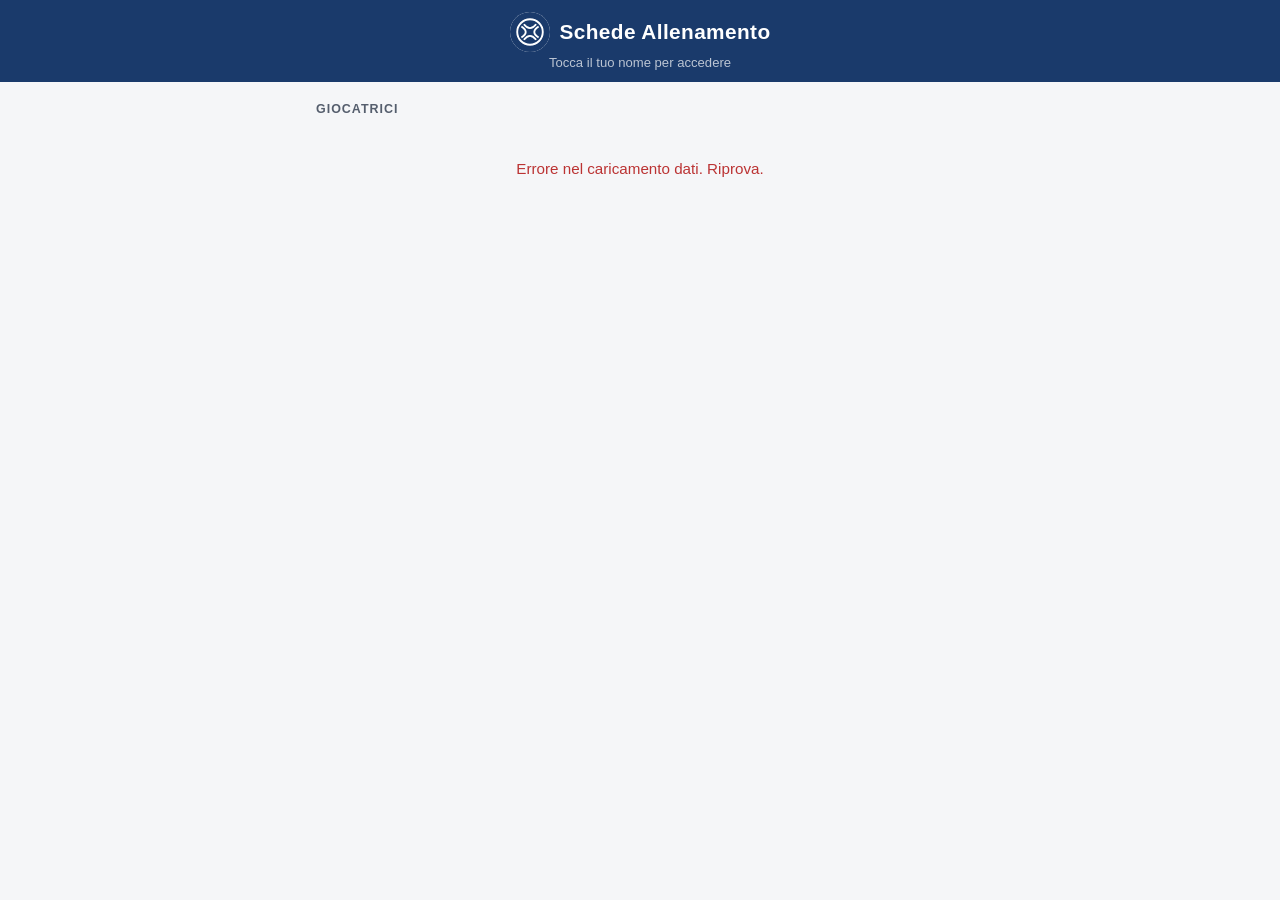
<file: index.html>
<!DOCTYPE html>
<html lang="it">
<head>
  <meta charset="UTF-8">
  <meta name="viewport" content="width=device-width, initial-scale=1.0">
  <title>Squadra — Schede Allenamento</title>
  <link rel="stylesheet" href="style.css">
  <link rel="manifest" href="manifest.json">
  <meta name="theme-color" content="#1a3a6b">
  <link rel="apple-touch-icon" href="icon.svg">
</head>
<body>

<header>
  <div class="header-brand">
    <img src="icon.svg" class="site-logo" alt="Logo squadra">
    <h1>Schede Allenamento</h1>
  </div>
  <p>Tocca il tuo nome per accedere</p>
  <div id="dev-banner" style="display:none;background:#e8a000;color:#fff;font-size:0.75rem;font-weight:700;letter-spacing:1px;padding:3px 0;margin-top:6px;">⚠ AMBIENTE DI TEST — NON UFFICIALE</div>
</header>

<div id="offline-banner" class="offline-banner" style="display:none"></div>

<div class="container">
  <p class="squadra-titolo">Giocatrici</p>
  <div id="lista-giocatrici">
    <p class="loading-msg">Caricamento…</p>
  </div>
  <div id="install-banner" class="install-banner" style="display:none">
    <hr class="install-divider">
    <div class="install-card">
      <div class="install-icon">📲</div>
      <p class="install-title">Installa l'app</p>
      <p class="install-sub">Accesso rapido dalla schermata Home del tuo telefono</p>
      <button id="install-btn">Aggiungi alla schermata Home</button>
    </div>
  </div>
</div>

<script src="dati.js"></script>
<script>
/* ---------- configurazione (in dati.js: API, TOKEN, IS_DEV) ---------- */

if (IS_DEV) {
  document.title = '[DEV] Squadra — Schede Allenamento';
  document.getElementById('dev-banner').style.display = '';
}

/* ---------- caricamento atlete ---------- */
async function caricaGiocatrici() {
  const lista = document.getElementById('lista-giocatrici');
  try {
    const { dati } = await getDati('Giocatrici');
    const reali  = dati.filter(g => !isNaN(parseInt(g.ID)) && String(g.ID) !== '99' && g.Attiva !== 'NO')
                        .sort((a, b) => String(a.Nome).localeCompare(String(b.Nome), 'it', { sensitivity: 'base' }));
    const demo   = dati.find(g => String(g.ID) === '99');

    lista.innerHTML = '';
    reali.forEach(g => lista.appendChild(cardGiocatrice(g, false)));
    if (demo) lista.appendChild(cardGiocatrice(demo, true));
  } catch (err) {
    lista.innerHTML = `<p class="errore-msg">Errore nel caricamento dati. Riprova.</p>`;
  }
}

function cardGiocatrice(g, isDemo) {
  const div = document.createElement('div');
  div.className = 'giocatrice-card' + (isDemo ? ' giocatrice-demo' : '');
  const nome = isDemo ? 'Demo App' : g.Nome;
  const sub  = isDemo ? 'Accesso demo — solo coach' : (g.Ruolo || '');
  div.innerHTML = `
    <div class="giocatrice-info">
      <strong>${nome}</strong>
      ${sub ? `<span>${sub}</span>` : ''}
    </div>
    <span class="arrow">›</span>
  `;
  div.onclick = () => { window.location.href = `scheda.html?id=${g.ID}`; };
  return div;
}

caricaGiocatrici();
initOfflineBanner();

/* ---------- PWA ---------- */
if ('serviceWorker' in navigator) {
  navigator.serviceWorker.register('./sw.js');
}

let deferredPrompt;
window.addEventListener('beforeinstallprompt', e => {
  e.preventDefault();
  deferredPrompt = e;
  document.getElementById('install-banner').style.display = 'flex';
});

document.getElementById('install-btn').addEventListener('click', async () => {
  if (!deferredPrompt) return;
  deferredPrompt.prompt();
  await deferredPrompt.userChoice;
  deferredPrompt = null;
  document.getElementById('install-banner').style.display = 'none';
});

window.addEventListener('appinstalled', () => {
  deferredPrompt = null;
  document.getElementById('install-banner').style.display = 'none';
});
</script>

</body>
</html>
</file>
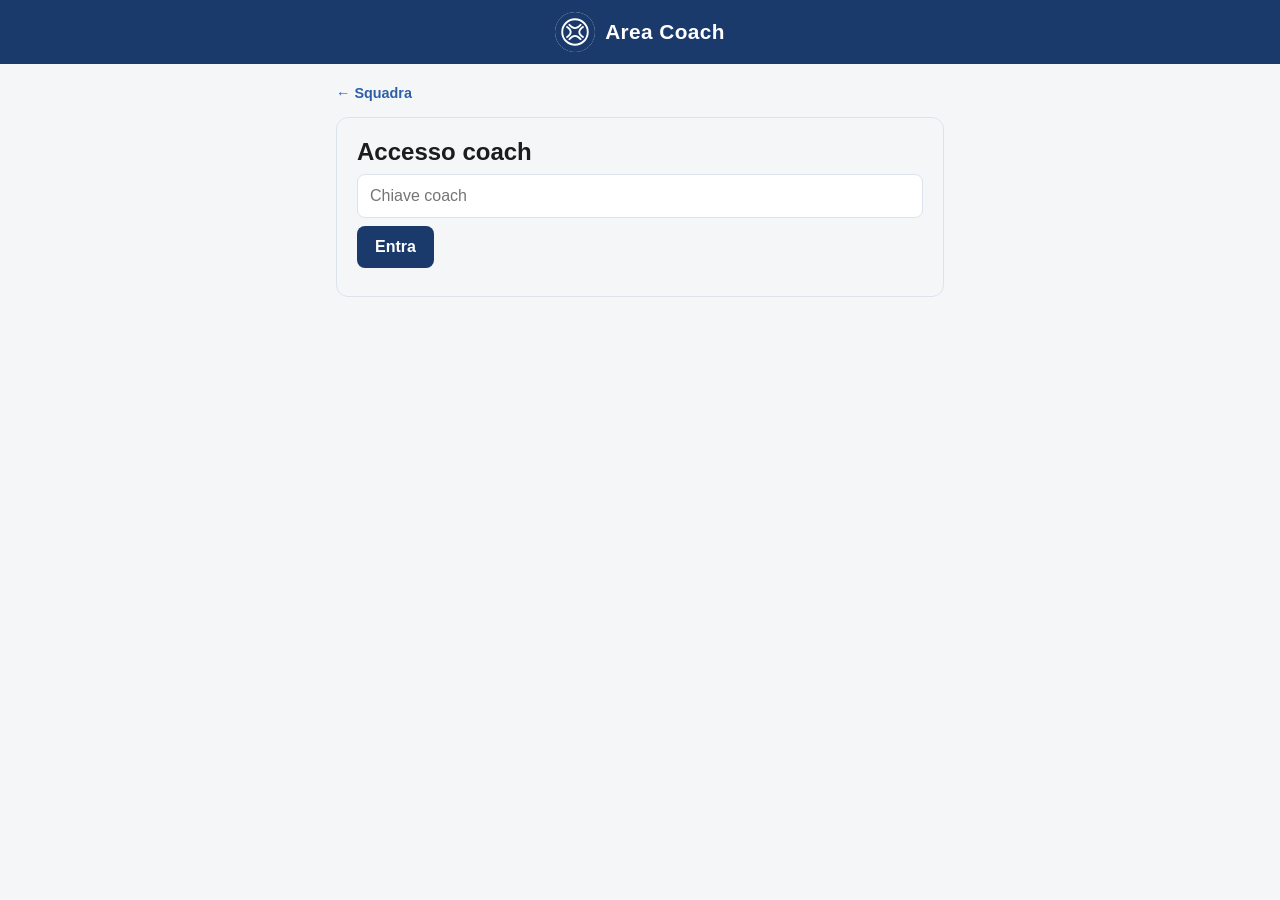
<file: coach.html>
<!DOCTYPE html>
<html lang="it">
<head>
  <meta charset="UTF-8">
  <meta name="viewport" content="width=device-width, initial-scale=1.0">
  <title>Coach — Schede Allenamento</title>
  <link rel="stylesheet" href="style.css">
  <style>
    .coach-wrap { max-width: 640px; margin: 0 auto; }
    .coach-login { background: var(--grigio); border: 1px solid var(--bordo); border-radius: 12px; padding: 20px; }
    .coach-login input { width: 100%; padding: 12px; font-size: 1rem; border: 1px solid var(--bordo); border-radius: 8px; margin: 8px 0; }
    .coach-btn { background: var(--blu); color: #fff; border: none; padding: 12px 18px; border-radius: 8px; font-size: 1rem; font-weight: 700; cursor: pointer; }
    .coach-btn.ghost { background: transparent; color: var(--blu); border: 1px solid var(--blu); }
    .coach-btn:disabled { opacity: .5; }
    .coach-sez { background: #fff; border: 1px solid var(--bordo); border-radius: 12px; padding: 16px; margin: 12px 0; }
    .coach-sez h2 { font-size: 1rem; margin: 0 0 10px; }
    .coach-table { width: 100%; border-collapse: collapse; font-size: .85rem; }
    .coach-table th, .coach-table td { border: 1px solid var(--bordo); padding: 6px 8px; text-align: left; }
    .coach-table th { background: #eaf0fb; }
    .coach-toolbar { display: flex; gap: 8px; flex-wrap: wrap; margin-bottom: 10px; }
    .coach-toolbar select, .coach-toolbar button { padding: 8px 12px; border-radius: 8px; border: 1px solid var(--bordo); font-size: .9rem; }
    .coach-textarea { width: 100%; min-height: 240px; font-family: Consolas, monospace; font-size: .8rem; padding: 10px; border: 1px solid var(--bordo); border-radius: 8px; }
    .coach-msg { margin-top: 8px; font-size: .85rem; }
    .coach-msg.ok { color: var(--verde); }
    .coach-msg.err { color: #c33; }
  </style>
</head>
<body>
<header>
  <div class="header-brand">
    <img src="icon.svg" class="site-logo" alt="Logo squadra">
    <h1>Area Coach</h1>
  </div>
</header>

<div class="container coach-wrap">
  <a class="back-link" href="index.html">← Squadra</a>

  <div id="login-view" class="coach-login">
    <h2>Accesso coach</h2>
    <input type="password" id="chiave-input" placeholder="Chiave coach" autocomplete="off">
    <button class="coach-btn" id="login-btn" onclick="login()">Entra</button>
    <div class="coach-msg" id="login-msg"></div>
  </div>

  <div id="main-view" style="display:none">

    <div class="coach-toolbar" style="margin-bottom:12px">
      <a class="coach-btn ghost" href="dashboard.html" style="text-decoration:none">📊 Dashboard</a>
      <a class="coach-btn ghost" href="seduta-coach.html" style="text-decoration:none">▶ Seduta live</a>
    </div>

    <div class="coach-sez">
      <h2>Atlete</h2>
      <div id="atlete-view"><p class="loading-msg">Caricamento…</p></div>
    </div>

    <div class="coach-sez">
      <h2>Progressi (log atlete)</h2>
      <div class="coach-toolbar">
        <select id="atleta-select" onchange="caricaProgressi()"></select>
        <button class="coach-btn ghost" onclick="caricaProgressi()">Aggiorna</button>
      </div>
      <div id="progressi-view"><p class="loading-msg">Seleziona un'atleta</p></div>
    </div>

    <div class="coach-sez">
      <h2>Dati (JSON su Drive)</h2>
      <div class="coach-toolbar">
        <select id="collezione-select">
          <option value="Giocatrici">giocatrici.json</option>
          <option value="Sedute">sedute.json</option>
          <option value="Esercizi">esercizi.json</option>
          <option value="LibreriaIndividuale">libreria_individuale.json</option>
          <option value="Info">info.json</option>
        </select>
        <button class="coach-btn ghost" onclick="caricaCollezione()">Carica</button>
        <button class="coach-btn" onclick="salvaCollezione()">Salva</button>
        <button class="coach-btn ghost" onclick="inizializzaDati()">Crea dati di esempio</button>
      </div>
      <textarea class="coach-textarea" id="json-editor" spellcheck="false" placeholder='Carica una collezione per modificarla…'></textarea>
      <div class="coach-msg" id="json-msg"></div>
    </div>

    <button class="coach-btn ghost" onclick="logout()">Esci</button>
  </div>
</div>

<script>
/* ---------- configurazione ---------- */
const IS_DEV = window.location.pathname.includes('/dev/');
const API   = IS_DEV
  ? 'https://script.google.com/macros/s/AKfycbxvILKHvT01CCNRqaLzea-V2pm5lC3yNKJxUjFG9I28PYB52mAejeWgZZufXJYBi5OflA/exec'
  : 'https://script.google.com/macros/s/AKfycbxvILKHvT01CCNRqaLzea-V2pm5lC3yNKJxUjFG9I28PYB52mAejeWgZZufXJYBi5OflA/exec';
const TOKEN = 'tk-e9fe32f6fc35456a';

let COACH_KEY = null;

function msg(el, testo, ok) {
  el.textContent = testo;
  el.className = 'coach-msg ' + (ok ? 'ok' : 'err');
}

async function login() {
  const chiave = document.getElementById('chiave-input').value.trim();
  const el = document.getElementById('login-msg');
  if (!chiave) { msg(el, 'Inserisci la chiave.', false); return; }
  try {
    const r = await fetch(API, {
      method: 'POST',
      headers: { 'Content-Type': 'text/plain;charset=utf-8' },
      body: JSON.stringify({ token: TOKEN, azione: 'verifica_coach', chiave })
    });
    const json = await r.json();
    if (!json.ok) { msg(el, json.errore || 'Chiave non valida', false); return; }
    COACH_KEY = chiave;
    sessionStorage.setItem('coachKey', chiave);
    document.getElementById('login-view').style.display = 'none';
    document.getElementById('main-view').style.display = '';
    caricaAtlete();
    caricaCollezione();
  } catch (e) {
    msg(el, 'Errore di rete. Riprova.', false);
  }
}

function logout() {
  COACH_KEY = null;
  sessionStorage.removeItem('coachKey');
  location.reload();
}

async function get(foglio) {
  const r = await fetch(`${API}?token=${TOKEN}&azione=leggi&foglio=${foglio}`);
  return r.json();
}

async function caricaAtlete() {
  const v = document.getElementById('atlete-view');
  try {
    const json = await get('Giocatrici');
    if (!json.ok) throw new Error(json.errore);
    const atlete = (json.dati || []).filter(g => String(g.ID) !== '99');
    const sel = document.getElementById('atleta-select');
    sel.innerHTML = atlete.map(a => `<option value="${a.ID}">${a.Nome} (ID ${a.ID})</option>`).join('');
    v.innerHTML = `<table class="coach-table">
      <tr><th>ID</th><th>Nome</th><th>Ruolo</th><th>Attiva</th><th>Lingua</th></tr>
      ${atlete.map(a => `<tr><td>${a.ID}</td><td>${a.Nome}</td><td>${a.Ruolo || ''}</td><td>${a.Attiva || 'SI'}</td><td>${a.Lingua || 'IT'}</td></tr>`).join('')}
    </table>`;
    caricaProgressi();
  } catch (e) {
    v.innerHTML = `<p class="errore-msg">Errore nel caricamento.</p>`;
  }
}

async function caricaProgressi() {
  const v = document.getElementById('progressi-view');
  const idAtleta = document.getElementById('atleta-select').value;
  if (!idAtleta) { v.innerHTML = '<p class="loading-msg">Seleziona un\'atleta</p>'; return; }
  try {
    const json = await get('Progressi');
    if (!json.ok) throw new Error(json.errore);
    const log = (json.dati || [])
      .filter(p => String(p.ID_Giocatrice) === String(idAtleta))
      .sort((a, b) => new Date(a.Timestamp) - new Date(b.Timestamp));
    if (!log.length) { v.innerHTML = '<p class="loading-msg">Nessun log registrato.</p>'; return; }
    v.innerHTML = `<table class="coach-table">
      <tr><th>Data</th><th>Seduta</th><th>Esercizio</th><th>Valore</th><th>RM</th></tr>
      ${log.map(p => `<tr><td>${p.Data || ''}</td><td>${p.N_Seduta || ''}</td><td>${p.Esercizio}</td><td>${p.Valore || ''}</td><td>${p.RM_Stimato ? '~' + p.RM_Stimato + ' kg' : ''}</td></tr>`).join('')}
    </table>`;
  } catch (e) {
    v.innerHTML = `<p class="errore-msg">Errore nel caricamento.</p>`;
  }
}

async function caricaCollezione() {
  const foglio = document.getElementById('collezione-select').value;
  const el = document.getElementById('json-msg');
  try {
    const json = await get(foglio);
    if (!json.ok) throw new Error(json.errore);
    document.getElementById('json-editor').value = JSON.stringify(json.dati || [], null, 2);
    msg(el, `Caricato: ${(json.dati || []).length} righe.`, true);
  } catch (e) {
    msg(el, 'Errore nel caricamento: ' + e.message, false);
  }
}

async function salvaCollezione() {
  const foglio = document.getElementById('collezione-select').value;
  const el = document.getElementById('json-msg');
  let dati;
  try {
    dati = JSON.parse(document.getElementById('json-editor').value);
  } catch (e) {
    msg(el, 'JSON non valido: ' + e.message, false);
    return;
  }
  if (!Array.isArray(dati)) { msg(el, 'Il contenuto deve essere un array [ … ]', false); return; }
  try {
    const r = await fetch(API, {
      method: 'POST',
      headers: { 'Content-Type': 'text/plain;charset=utf-8' },
      body: JSON.stringify({ token: TOKEN, chiave: COACH_KEY, azione: 'scrivi_foglio', foglio, dati })
    });
    const json = await r.json();
    if (!json.ok) { msg(el, json.errore || 'Errore', false); return; }
    msg(el, `Salvato: ${json.scritte} righe.`, true);
    caricaAtlete();
  } catch (e) {
    msg(el, 'Errore di rete: ' + e.message, false);
  }
}

async function inizializzaDati() {
  const el = document.getElementById('json-msg');
  if (!confirm('Creare i file di esempio su Drive? I file ESISTENTI non verranno toccati.')) return;
  try {
    const r = await fetch(API, {
      method: 'POST',
      headers: { 'Content-Type': 'text/plain;charset=utf-8' },
      body: JSON.stringify({ token: TOKEN, chiave: COACH_KEY, azione: 'inizializza_dati' })
    });
    const json = await r.json();
    if (!json.ok) { msg(el, json.errore || 'Errore', false); return; }
    const creati    = (json.creati || []).join(', ') || 'nessuno';
    const esistenti = (json.esistenti || []).join(', ') || 'nessuno';
    msg(el, 'Creati: ' + creati + ' · Già esistenti (non toccati): ' + esistenti, true);
    caricaAtlete();
    caricaCollezione();
  } catch (e) {
    msg(el, 'Errore di rete: ' + e.message, false);
  }
}

/* ripristino sessione */
(function () {
  const k = sessionStorage.getItem('coachKey');
  if (k) {
    COACH_KEY = k;
    document.getElementById('login-view').style.display = 'none';
    document.getElementById('main-view').style.display = '';
    caricaAtlete();
    caricaCollezione();
  }
})();
</script>
</body>
</html>
</file>
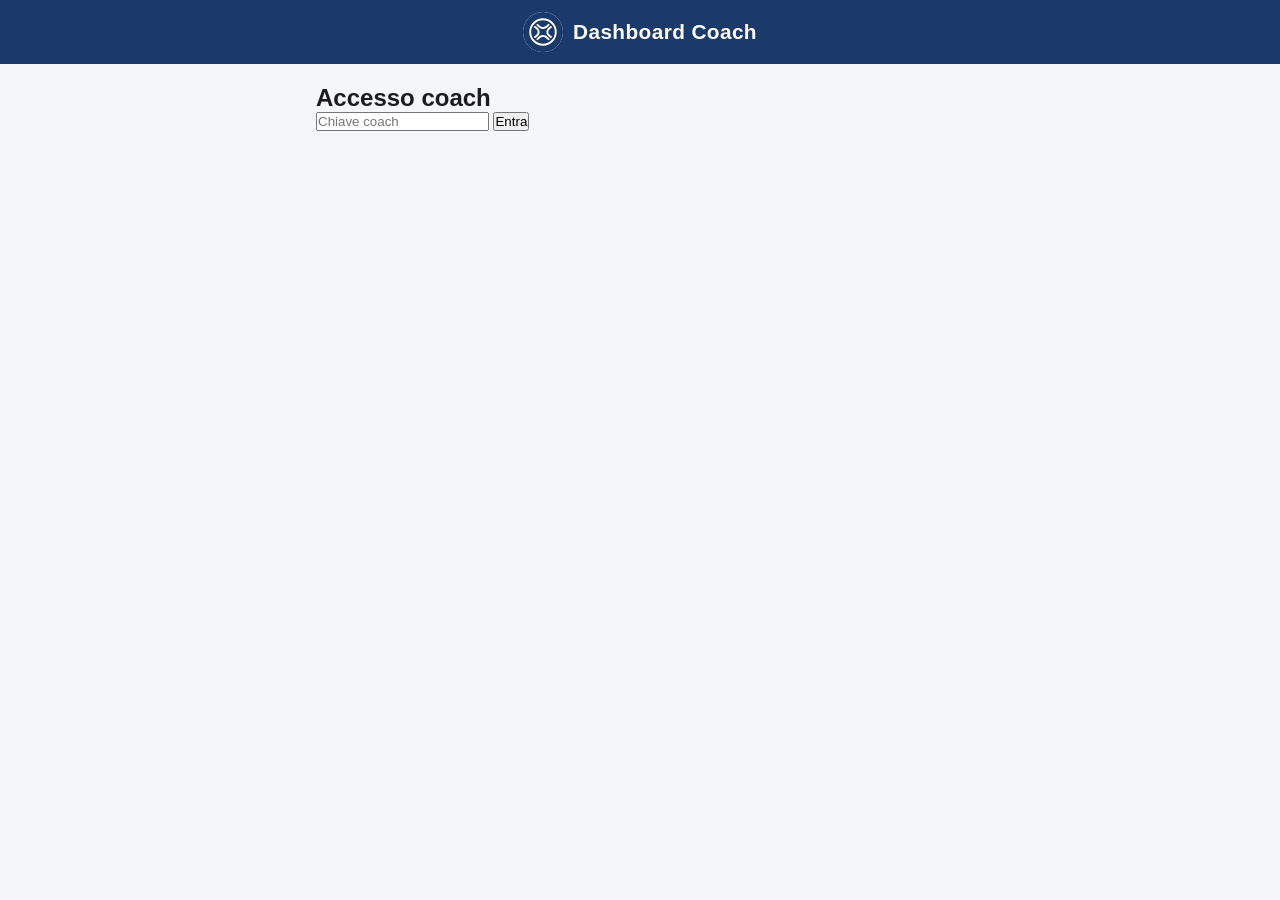
<file: dashboard.html>
<!DOCTYPE html>
<html lang="it">
<head>
  <meta charset="UTF-8">
  <meta name="viewport" content="width=device-width, initial-scale=1.0">
  <title>Dashboard Coach — Schede Allenamento</title>
  <link rel="stylesheet" href="style.css">
  <link rel="manifest" href="manifest.json">
  <meta name="theme-color" content="#1a3a6b">
  <link rel="apple-touch-icon" href="icon.svg">
</head>
<body>

<header>
  <div class="header-brand">
    <img src="icon.svg" class="site-logo" alt="Logo squadra">
    <h1>Dashboard Coach</h1>
  </div>
</header>

<div id="offline-banner" class="offline-banner" style="display:none"></div>

<div class="container coach-wrap">

  <div id="login-view" class="coach-login">
    <h2>Accesso coach</h2>
    <input type="password" id="chiave-input" placeholder="Chiave coach" autocomplete="off">
    <button class="coach-btn" id="login-btn" onclick="login()">Entra</button>
    <div class="coach-msg" id="login-msg"></div>
  </div>

  <div id="main-view" style="display:none">

    <div class="coach-toolbar" style="margin-bottom:12px">
      <button class="coach-btn" onclick="caricaTutto()">↻ Aggiorna</button>
      <a class="coach-btn ghost" href="seduta-coach.html" style="text-decoration:none">▶ Seduta live</a>
      <a class="coach-btn ghost" href="coach.html" style="text-decoration:none">⚙ Gestione dati</a>
      <a class="coach-btn ghost" href="index.html" style="text-decoration:none">Squadra</a>
    </div>

    <div class="dash-cards" id="dash-cards"></div>

    <div class="coach-sez">
      <h2>Stato atlete <span class="dash-sub" id="stato-sub"></span></h2>
      <div id="stato-view"><p class="loading-msg">Caricamento…</p></div>
    </div>

    <div class="coach-sez">
      <h2>Ultimi 20 log</h2>
      <div id="ultimi-view"><p class="loading-msg">Caricamento…</p></div>
    </div>

    <button class="coach-btn ghost" onclick="logout()">Esci</button>
  </div>
</div>

<script src="dati.js"></script>
<script>
let COACH_KEY = null;

function msg(el, testo, ok) {
  el.textContent = testo;
  el.className = 'coach-msg ' + (ok ? 'ok' : 'err');
}

async function login() {
  const chiave = document.getElementById('chiave-input').value.trim();
  const el = document.getElementById('login-msg');
  if (!chiave) { msg(el, 'Inserisci la chiave.', false); return; }
  try {
    const r = await fetch(API, {
      method: 'POST',
      headers: { 'Content-Type': 'text/plain;charset=utf-8' },
      body: JSON.stringify({ token: TOKEN, azione: 'verifica_coach', chiave })
    });
    const json = await r.json();
    if (!json.ok) { msg(el, json.errore || 'Chiave non valida', false); return; }
    COACH_KEY = chiave;
    sessionStorage.setItem('coachKey', chiave);
    document.getElementById('login-view').style.display = 'none';
    document.getElementById('main-view').style.display = '';
    caricaTutto();
  } catch (e) {
    msg(el, 'Errore di rete. Riprova.', false);
  }
}

function logout() {
  COACH_KEY = null;
  sessionStorage.removeItem('coachKey');
  location.reload();
}

/* ---------- dati ---------- */
let DATI = null;

async function caricaTutto() {
  try {
    const [g, p, s] = await Promise.all([getDati('Giocatrici'), getDati('Progressi'), getDati('Sedute')]);
    DATI = { giocatrici: g.dati, progressi: p.dati, sedute: s.dati };
    renderCards();
    renderStato();
    renderUltimi();
    aggiornaBannerOffline();
  } catch (e) {
    document.getElementById('stato-view').innerHTML = '<p class="errore-msg">Errore nel caricamento. Riprova.</p>';
  }
}

const atlete = () => (DATI.giocatrici || []).filter(g => !isNaN(parseInt(g.ID)) && String(g.ID) !== '99');
const progressiReali = () => (DATI.progressi || []).filter(p => String(p.ID_Giocatrice) !== '99');

function media(arr) {
  if (!arr.length) return null;
  return arr.reduce((a, b) => a + b, 0) / arr.length;
}

function renderCards() {
  const pro = progressiReali();
  const oggi = new Date();
  const in7 = pro.filter(p => { const d = parseData(p.Data); return d && giorniFa(d) <= 7 && giorniFa(d) >= 0; });
  const rpe7 = in7.filter(p => p.Esercizio === 'RPE-seduta').map(p => Number(p.Valore)).filter(v => !isNaN(v));
  const rpeMedia = media(rpe7);
  const coda = codaCount();

  const cards = [
    { n: atlete().length, l: 'Atlete attive' },
    { n: pro.length, l: 'Log totali' },
    { n: in7.length, l: 'Log ultimi 7 giorni' },
    { n: rpeMedia != null ? rpeMedia.toFixed(1) : '—', l: 'RPE medio 7gg' },
  ];
  if (coda > 0) cards.push({ n: coda, l: 'Log in coda (offline)' });

  document.getElementById('dash-cards').innerHTML = cards.map(c =>
    `<div class="dash-card"><div class="dash-num">${c.n}</div><div class="dash-label">${c.l}</div></div>`
  ).join('');
}

function renderStato() {
  const el = document.getElementById('stato-view');
  const pro = progressiReali().sort((a, b) => String(a.Timestamp).localeCompare(String(b.Timestamp)));
  const oggi = new Date();
  const byAtleta = {};
  pro.forEach(p => {
    const k = String(p.ID_Giocatrice);
    if (!byAtleta[k]) byAtleta[k] = [];
    byAtleta[k].push(p);
  });

  const righe = atlete().map(a => {
    const rows = byAtleta[String(a.ID)] || [];
    const ultimo = rows.length ? rows[rows.length - 1] : null;
    const in7 = rows.filter(p => { const d = parseData(p.Data); return d && giorniFa(d) <= 7 && giorniFa(d) >= 0; });
    const rpeVals = in7.filter(p => p.Esercizio === 'RPE-seduta').map(p => Number(p.Valore)).filter(v => !isNaN(v));
    const rpe7 = media(rpeVals);
    const ultimaRPE = [...rows].reverse().find(p => p.Esercizio === 'RPE-seduta');
    const dUlt = ultimo ? parseData(ultimo.Data) : null;
    const gg = dUlt ? giorniFa(dUlt) : null;
    return `<tr>
      <td><a class="dash-link" href="scheda.html?id=${a.ID}">${a.Nome}</a></td>
      <td>${ultimo ? `${ultimo.Esercizio} <em>(${gg === 0 ? 'oggi' : gg + 'g fa'})</em>` : '—'}</td>
      <td>${in7.length}</td>
      <td>${rpe7 != null ? rpe7.toFixed(1) : '—'}</td>
      <td>${ultimaRPE ? ultimaRPE.Valore + '/10' : '—'}</td>
    </tr>`;
  }).join('');

  document.getElementById('stato-sub').textContent = `— ${atlete().length} atlete`;
  el.innerHTML = `<table class="coach-table">
    <tr><th>Atleta</th><th>Ultimo log</th><th>Log 7gg</th><th>RPE medio 7gg</th><th>Ultima RPE</th></tr>
    ${righe || '<tr><td colspan="5">Nessun dato.</td></tr>'}
  </table>`;
}

function renderUltimi() {
  const el = document.getElementById('ultimi-view');
  const nomi = {};
  atlete().forEach(a => nomi[String(a.ID)] = a.Nome);

  const ultimi = progressiReali()
    .sort((a, b) => String(b.Timestamp).localeCompare(String(a.Timestamp)))
    .slice(0, 20);

  if (!ultimi.length) { el.innerHTML = '<p class="loading-msg">Nessun log registrato.</p>'; return; }

  el.innerHTML = `<table class="coach-table">
    <tr><th>Data</th><th>Atleta</th><th>Seduta</th><th>Esercizio</th><th>Valore</th><th>RM</th></tr>
    ${ultimi.map(p => `<tr>
      <td>${typeof p.Data === 'string' && p.Data.includes('T') ? p.Data.slice(0, 10) : (p.Data || '')}</td>
      <td>${nomi[String(p.ID_Giocatrice)] || p.ID_Giocatrice}</td>
      <td>${p.N_Seduta || ''}</td>
      <td>${p.Esercizio}</td>
      <td>${p.Valore ?? ''}</td>
      <td>${p.RM_Stimato ? '~' + p.RM_Stimato + ' kg' : ''}</td>
    </tr>`).join('')}
  </table>`;
}

/* ripristino sessione */
(function () {
  const k = sessionStorage.getItem('coachKey');
  if (k) {
    COACH_KEY = k;
    document.getElementById('login-view').style.display = 'none';
    document.getElementById('main-view').style.display = '';
    caricaTutto();
  }
})();

initOfflineBanner();
if ('serviceWorker' in navigator) navigator.serviceWorker.register('./sw.js');
</script>

</body>
</html>
</file>
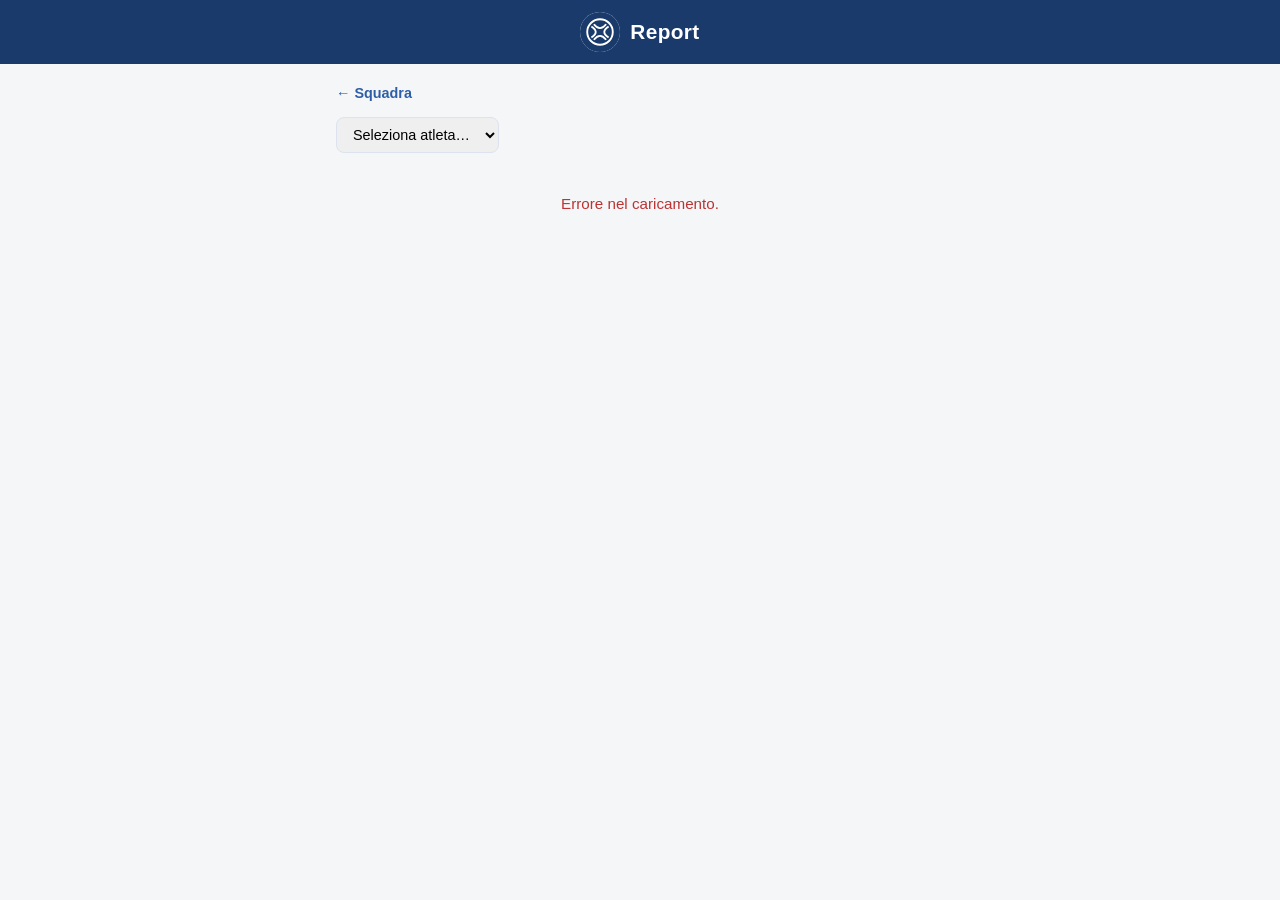
<file: report.html>
<!DOCTYPE html>
<html lang="it">
<head>
  <meta charset="UTF-8">
  <meta name="viewport" content="width=device-width, initial-scale=1.0">
  <title>Report — Schede Allenamento</title>
  <link rel="stylesheet" href="style.css">
  <style>
    .report-wrap { max-width: 640px; margin: 0 auto; }
    .report-sez { background: #fff; border: 1px solid var(--bordo); border-radius: 12px; padding: 16px; margin: 12px 0; }
    .report-sez h2 { font-size: 1rem; margin: 0 0 10px; }
    .report-table { width: 100%; border-collapse: collapse; font-size: .85rem; }
    .report-table th, .report-table td { border: 1px solid var(--bordo); padding: 6px 8px; text-align: left; }
    .report-table th { background: #eaf0fb; }
    .report-toolbar { display: flex; gap: 8px; flex-wrap: wrap; margin-bottom: 10px; }
    .report-toolbar select { padding: 8px 12px; border-radius: 8px; border: 1px solid var(--bordo); font-size: .9rem; }
    .report-chip { display: inline-block; background: #eaf0fb; color: var(--blu); border-radius: 6px; padding: 2px 8px; margin: 2px; font-size: .8rem; }
  </style>
</head>
<body>
<header>
  <div class="header-brand">
    <img src="icon.svg" class="site-logo" alt="Logo squadra">
    <h1>Report</h1>
  </div>
</header>

<div class="container report-wrap">
  <a class="back-link" href="index.html">← Squadra</a>

  <div class="report-toolbar">
    <select id="atleta-select" onchange="render()"><option value="">Seleziona atleta…</option></select>
  </div>

  <div id="report-view"><p class="loading-msg">Seleziona un'atleta per vedere il report.</p></div>
</div>

<script>
/* ---------- configurazione ---------- */
const IS_DEV = window.location.pathname.includes('/dev/');
const API   = IS_DEV
  ? 'https://script.google.com/macros/s/AKfycbxvILKHvT01CCNRqaLzea-V2pm5lC3yNKJxUjFG9I28PYB52mAejeWgZZufXJYBi5OflA/exec'
  : 'https://script.google.com/macros/s/AKfycbxvILKHvT01CCNRqaLzea-V2pm5lC3yNKJxUjFG9I28PYB52mAejeWgZZufXJYBi5OflA/exec';
const TOKEN = 'tk-e9fe32f6fc35456a';

async function get(foglio) {
  const r = await fetch(`${API}?token=${TOKEN}&azione=leggi&foglio=${foglio}`);
  return r.json();
}

async function init() {
  try {
    const json = await get('Giocatrici');
    if (!json.ok) throw new Error(json.errore);
    const atlete = (json.dati || []).filter(g => String(g.ID) !== '99');
    const sel = document.getElementById('atleta-select');
    sel.innerHTML = '<option value="">Seleziona atleta…</option>' +
      atlete.map(a => `<option value="${a.ID}">${a.Nome}</option>`).join('');
    const idParam = new URLSearchParams(window.location.search).get('id');
    if (idParam) { sel.value = idParam; render(); }
  } catch (e) {
    document.getElementById('report-view').innerHTML = '<p class="errore-msg">Errore nel caricamento.</p>';
  }
}

async function render() {
  const idAtleta = document.getElementById('atleta-select').value;
  const v = document.getElementById('report-view');
  if (!idAtleta) { v.innerHTML = '<p class="loading-msg">Seleziona un\'atleta per vedere il report.</p>'; return; }

  try {
    const [gRes, pRes] = await Promise.all([get('Giocatrici'), get('Progressi')]);
    if (!gRes.ok || !pRes.ok) throw new Error('Errore API');
    const atleta = (gRes.dati || []).find(a => String(a.ID) === String(idAtleta));
    const log = (pRes.dati || [])
      .filter(p => String(p.ID_Giocatrice) === String(idAtleta))
      .sort((a, b) => new Date(a.Timestamp) - new Date(b.Timestamp));

    const nome = atleta ? atleta.Nome : ('ID ' + idAtleta);
    v.innerHTML = `<div class="report-sez"><h2>${nome}${atleta && atleta.Ruolo ? ' — ' + atleta.Ruolo : ''}</h2></div>`;

    const SKIP = new Set(['Peso-corporeo', 'RPE-seduta', 'Fatica-seduta']);

    /* raggruppa per seduta */
    const perSeduta = {};
    log.forEach(p => {
      const s = p.N_Seduta || '—';
      if (!perSeduta[s]) perSeduta[s] = [];
      perSeduta[s].push(p);
    });

    Object.entries(perSeduta).forEach(([sed, voci]) => {
      const eser = {};
      voci.forEach(p => {
        if (!eser[p.Esercizio]) eser[p.Esercizio] = [];
        eser[p.Esercizio].push(p);
      });
      let html = `<div class="report-sez"><h2>${sed}</h2>`;
      Object.entries(eser).forEach(([nome, righe]) => {
        const chips = righe.map(p =>
          `<span class="report-chip">${p.Data || ''} · <strong>${p.Valore || ''}</strong>${p.RM_Stimato ? ' · RM ~' + p.RM_Stimato : ''}</span>`
        ).join('');
        html += `<div style="margin:6px 0"><strong>${nome}</strong><br>${chips}</div>`;
      });
      html += `</div>`;
      v.innerHTML += html;
    });

    if (!Object.keys(perSeduta).length) {
      v.innerHTML += '<p class="loading-msg">Nessun log registrato per questa atleta.</p>';
    }
  } catch (e) {
    v.innerHTML = '<p class="errore-msg">Errore nel caricamento del report.</p>';
  }
}

init();
</script>
</body>
</html>
</file>
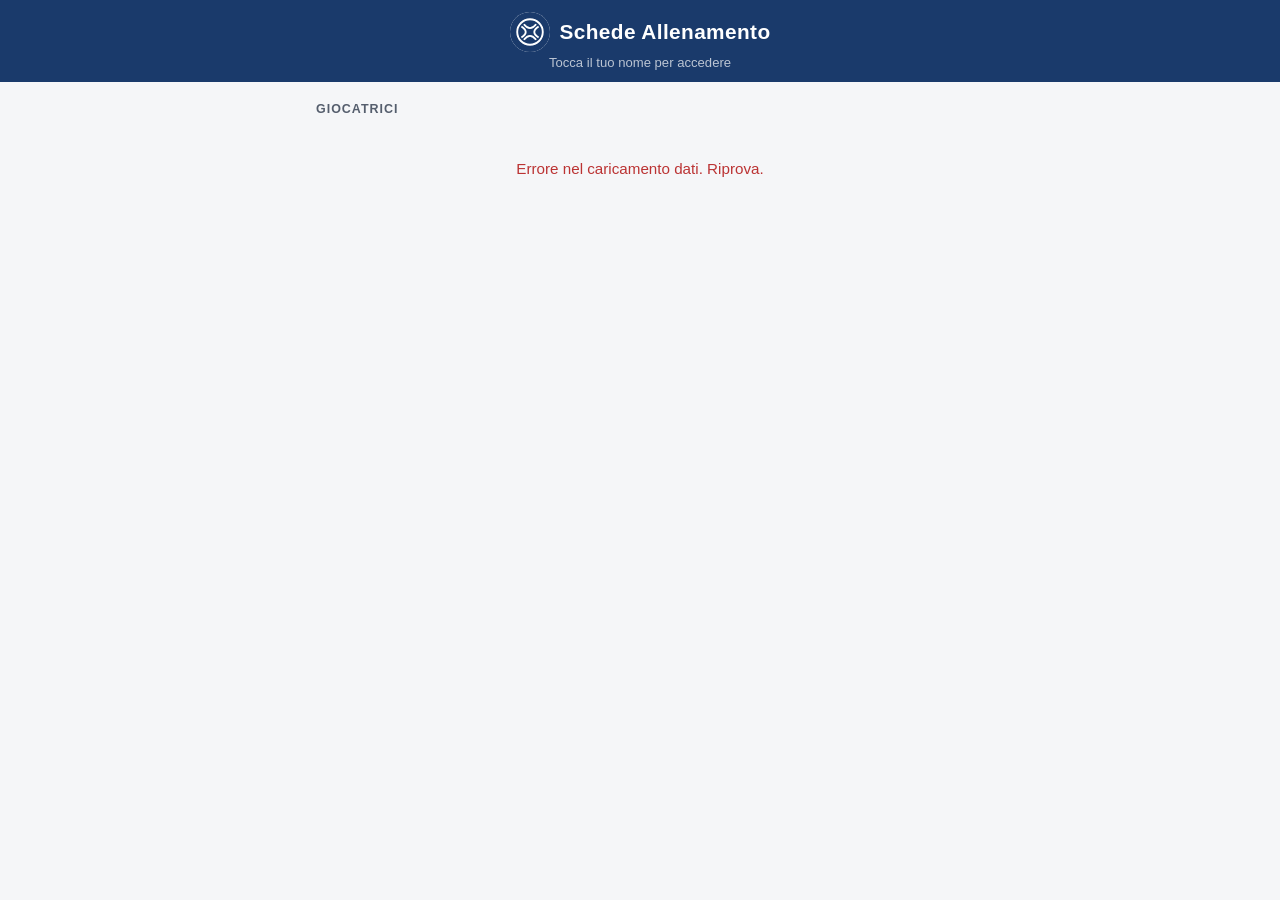
<file: scheda.html>
<!DOCTYPE html>
<html lang="it">
<head>
  <meta charset="UTF-8">
  <meta name="viewport" content="width=device-width, initial-scale=1.0">
  <title>Scheda Giocatrice</title>
  <link rel="stylesheet" href="style.css">
  <link rel="manifest" href="manifest.json">
  <meta name="theme-color" content="#1a3a6b">
  <link rel="apple-touch-icon" href="icon.svg">
</head>
<body>

<header>
  <div class="header-brand">
    <img src="icon.svg" class="site-logo" alt="Marsala Volley">
    <h1>Schede Allenamento</h1>
  </div>
</header>

<div id="offline-banner" class="offline-banner" style="display:none"></div>

<div class="container">

  <a class="back-link" href="index.html">← Tutte le giocatrici</a>

  <div id="loading" class="loading-msg">Caricamento scheda...</div>

  <div id="contenuto" style="display:none">

    <!-- HERO -->
    <div class="scheda-hero">
      <div class="hero-info">
        <h2 id="hero-nome"></h2>
        <p id="hero-ruolo"></p>
      </div>
    </div>

    <!-- TAB -->
    <div class="tabs">
      <button class="tab-btn active" onclick="mostraSezione('profilo', this)">Profilo</button>
      <button class="tab-btn" onclick="mostraSezione('sedute', this)">Sedute</button>
    </div>

    <!-- SEZIONE PROFILO -->
    <div id="profilo" class="sezione active"></div>

    <!-- SEZIONE SEDUTE -->
    <div id="sedute" class="sezione"></div>

  </div><!-- fine contenuto -->

</div><!-- fine container -->

<script src="dati.js"></script>
<script>
const id    = new URLSearchParams(window.location.search).get('id');
let ultimiLog   = {};
let feedbackLog = {};

/* ---------- i18n ---------- */
const IT = {
  loading:'Caricamento scheda...', back:'← Tutte le giocatrici',
  tabProfile:'Profilo', tabSessions:'Sedute', appTitle:'Schede Allenamento',
  notes:'Note', noteOpen:'Note ▾', noteClose:'Note ▸',
  instructions:'ℹ️ Istruzioni ▸', instrOpen:'ℹ️ Istruzioni ▾',
  howTo:'Come fare', feel:'Sensazione', avoid:'Evitare',
  videoBtn:'▶ Video / Istruzione', openVideo:'▶ Apri video esercizio',
  repeat: n=>`Ripeti ${n}×`, endSession:'Fine Seduta — Salva tutto',
  saving:'Salvataggio…', saved:'✓ Salvato!', errorBtn:'Errore — riprova',
  savedAt:(d,t)=>`✓ Salvato — ${d} ore ${t}`,
  loggedN: n=>`Compilati (${n})`, missedN: n=>`Non compilati (${n})`,
  rpeLabel:'Intensità seduta', rpeHint:'1 facile · 10 al limite',
  fatLabel:'Come ti senti', fatHint:'1 esausta · 5 perfetta',
  noteLabel:'📝 Note (opzionale)', notePlaceholder:'Es. dolore al ginocchio sinistro, mal di testa...',
  last:'Ultima: ', instrSection:'Istruzioni',
  instrP1:'Inserisci il tuo <strong>peso corporeo</strong> qui sotto e tienilo aggiornato quando cambia — serve a calcolare i carichi per gli esercizi con sovraccarico.',
  instrP2:'Dopo ogni seduta <strong>aggiorna il massimale (1RM)</strong> nella sezione qui sotto in base a come hai sentito l\'esercizio. I carichi in scheda si calcolano da quel valore.',
  instrP3:'Compila i <strong>kg usati</strong> per ogni esercizio nella sezione Sedute e premi <strong>Salva</strong> per tenere lo storico aggiornato.',
  bwTitle:'Peso corporeo', bwPlaceholder:'es. 65', saveBtn:'Salva', savedOk:'✓ Salvato!',
  histTitle:'Storico carichi', histSub:'ultimo per esercizio', sessionFallback: n=>`Seduta ${n}`,
  maxTitle:'Massimali', enterRM:'Inserisci il tuo RM',
  afTitle:'Analisi Funzionale', stratTitle:'Strategia',
  prehabTitle:'Programma Prehab', prehabBtn:'Apri il programma personale',
  prehabFreq:'5× / sett.',
  serie:'Serie', intensity:'Intensità', rest:'Recupero', rec:'rec',
  prevRuolo:'Ruolo', prevInd:'Individuale',
  prevNoRuolo:'Ruolo non impostato per questa atleta.',
  prevNoInd:'Programma individuale non disponibile.',
  retry:'↺ Riprova',
  queued:'In coda (offline) — si sincronizzerà',
  codaReport: n=>`In coda — si sincronizzeranno (${n})`,
  offlineTitle:'OFFLINE',
  notFound:'Giocatrice non trovata.', loadError:'Errore nel caricamento. Riprova.',
  months:['gen','feb','mar','apr','mag','giu','lug','ago','set','ott','nov','dic'],
};
const EN = {
  loading:'Loading...', back:'← All athletes',
  tabProfile:'Profile', tabSessions:'Sessions', appTitle:'Training Program',
  notes:'Notes', noteOpen:'Notes ▾', noteClose:'Notes ▸',
  instructions:'ℹ️ Instructions ▸', instrOpen:'ℹ️ Instructions ▾',
  howTo:'How to', feel:'Feel', avoid:'Avoid',
  videoBtn:'▶ Video / Instructions', openVideo:'▶ Open exercise video',
  repeat: n=>`Repeat ${n}×`, endSession:'End Session — Save all',
  saving:'Saving…', saved:'✓ Saved!', errorBtn:'Error — try again',
  savedAt:(d,t)=>`✓ Saved — ${d} at ${t}`,
  loggedN: n=>`Logged (${n})`, missedN: n=>`Not logged (${n})`,
  rpeLabel:'Session intensity', rpeHint:'1 easy · 10 max effort',
  fatLabel:'How do you feel', fatHint:'1 exhausted · 5 great',
  noteLabel:'📝 Notes (optional)', notePlaceholder:'E.g. left knee pain, headache...',
  last:'Last: ', instrSection:'Instructions',
  instrP1:'Enter your <strong>body weight</strong> below and keep it updated whenever it changes — it\'s used to calculate loads for barbell exercises.',
  instrP2:'After each session, <strong>update your 1RM</strong> in the section below based on how the exercise felt. Your program loads are calculated from that value.',
  instrP3:'Fill in the <strong>kg used</strong> for each exercise in the Sessions tab and press <strong>Save</strong> to keep your history up to date.',
  bwTitle:'Body weight', bwPlaceholder:'e.g. 65', saveBtn:'Save', savedOk:'✓ Saved!',
  histTitle:'Load History', histSub:'latest per exercise', sessionFallback: n=>`Session ${n}`,
  maxTitle:'1RM Maxes', enterRM:'Enter your 1RM',
  afTitle:'Functional Assessment', stratTitle:'Strategy',
  prehabTitle:'Prehab Program', prehabBtn:'Open personal program',
  prehabFreq:'5× / week',
  serie:'Sets', intensity:'Intensity', rest:'Rest', rec:'Rest',
  prevRuolo:'Role', prevInd:'Individual',
  prevNoRuolo:'No role set for this athlete.',
  prevNoInd:'Individual program not available.',
  retry:'↺ Retry',
  queued:'Queued (offline) — will sync',
  codaReport: n=>`Queued — will sync (${n})`,
  offlineTitle:'OFFLINE',
  notFound:'Player not found.', loadError:'Loading error. Try again.',
  months:['Jan','Feb','Mar','Apr','May','Jun','Jul','Aug','Sep','Oct','Nov','Dec'],
};
let L = IT;

const METODO_EN = {
  'Riscaldamento':      'Warm-up',
  'Prehab individuale': 'Individual Prehab',
  'Metabolico':         'Conditioning',
  'Circuito Funzionale':'Functional Circuit',
  'Funzionale':         'Functional',
  'FDM':                'FDM',
  'FM':                 'FM',
  'Weightlifting':      'Weightlifting',
  'Lanci (shot put)':   'Shot Put Throws',
  'Prevenzione ruolo':  'Role Prevention',
};
function traduciMetodo(nome) {
  if (L !== EN) return nome;
  return METODO_EN[nome] || nome;
}
function traduciSeduta(nome) {
  if (L !== EN) return nome;
  return nome.replace(/\bSeduta\b/g, 'Session');
}

const DESC_METODO_EN = {
  'Bilanciere — Metabolico':            'Barbell — Conditioning',
  'Fine seduta':                        'End of session',
  'Esecuzione massima velocità concentrica — mantieni la velocità per tutta la serie.':
    'Maximum concentric speed — maintain velocity throughout the set.',
  'Sposta il carico alla massima velocità possibile. Se non riesci a terminare la serie, cambia esercizio.':
    'Move the load at maximum speed. If you cannot complete the set, switch exercises.',
  'Circuito — rispetta l\'ampiezza di movimento su tutti gli esercizi.':
    'Circuit — full range of motion on every exercise.',
  'Ripeti il circuito 4 volte.':
    'Repeat the circuit 4 times.',
  'Rispetta le note nelle esecuzioni.':
    'Follow the coaching notes for each exercise.',
  'Se non conosci il tuo massimale incrementa gradualmente i carichi, aggiorna il tab RM nelle info, se non hai mai fatto clean scrivimi.':
    'If you don\'t know your 1RM, gradually increase the load and update the 1RM tab in your profile. If you\'ve never done cleans, message me.',
};
function traduciDescMetodo(desc) {
  if (L !== EN || !desc) return desc;
  return DESC_METODO_EN[desc] || desc;
}

/* ---------- helpers ---------- */
function param(label, val) {
  return `<div class="param"><div class="param-label">${label}</div><div class="param-value">${val}</div></div>`;
}

function parseIntensita(s) {
  if (!s) return null;
  const m = String(s).match(/(\d+(?:\.\d+)?)\s*%/);
  return m ? parseFloat(m[1]) / 100 : null;
}

function parseReps(s) {
  if (!s) return null;
  const m = String(s).match(/\d+/);
  return m ? parseInt(m[0]) : null;
}

function formatData(s) {
  if (!s) return '—';
  const mesi = L.months;
  let d, mo;
  if (typeof s === 'string' && s.includes('/')) {
    const p = s.split('/'); d = +p[0]; mo = +p[1] - 1;
  } else {
    const dt = new Date(s); d = dt.getDate(); mo = dt.getMonth();
  }
  return isNaN(d) ? String(s) : `${d} ${mesi[mo] || ''}`;
}

function parseLato(note) {
  if (!note) return '';
  const m = String(note).match(/^Lato:\s*([^.]+)/);
  return m ? m[1].trim() : '';
}

function parseEcc(note) {
  if (!note) return '';
  const m = String(note).match(/Ecc:\s*([^."]+)/);
  return m ? m[1].trim() : '';
}

function noteBlock(note, istruzione, uid, mediaUrl) {
  let desc = null;
  if (istruzione) { try { desc = JSON.parse(istruzione); } catch {} }
  const hasDesc = desc && (desc.h || desc.f || desc.a);
  const hasImg  = mediaUrl && isImage(mediaUrl);
  if (!hasDesc && !note && !hasImg) return '';
  let content = '';
  if (hasDesc) {
    const isEN = (L === EN);
    const dh = (isEN && desc.h_en) ? desc.h_en : desc.h;
    const df = (isEN && desc.f_en) ? desc.f_en : desc.f;
    const da = (isEN && desc.a_en) ? desc.a_en : desc.a;
    if (dh) content += `<div class="nb-row"><span class="nb-badge nb-how">${L.howTo}</span><span class="nb-text">${dh}</span></div>`;
    if (df) content += `<div class="nb-row"><span class="nb-badge nb-feel">${L.feel}</span><span class="nb-text">${df}</span></div>`;
    if (da) content += `<div class="nb-row"><span class="nb-badge nb-avoid">${L.avoid}</span><span class="nb-text">${da}</span></div>`;
  }
  if (hasImg)  content += `<img src="${mediaUrl}" alt="Exercise" class="nb-img" onclick="zoomImg(this)">`;
  if (note)    content += `<div class="nb-coach">${note}</div>`;
  return `<button class="nb-toggle" onclick="toggleNote('nb-${uid}')">${L.noteClose}</button>
    <div class="nb-panel" id="nb-${uid}" style="display:none">${content}</div>`;
}

function toggleNote(noteId) {
  const el = document.getElementById(noteId);
  if (!el) return;
  const open = el.style.display !== 'none';
  el.style.display = open ? 'none' : 'block';
  const btn = el.previousElementSibling;
  if (btn) {
    const t = btn.textContent;
    btn.textContent = open ? t.replace('▾','▸') : t.replace('▸','▾');
  }
}

function logField(logId, esercizio, nSeduta, intensita, catena, repsStr) {
  const ultima       = ultimiLog[esercizio];
  const intensitaPct = parseIntensita(intensita);
  const reps         = parseReps(repsStr);

  const ultimaHtml = ultima
    ? `<div class="ultima-seduta">${L.last}<em>${ultima.valore}</em>${ultima.rm ? ` · RM ~${ultima.rm} kg` : ''}</div>`
    : '';

  return `
    <div class="log-compact">
      ${ultimaHtml}
      <div class="log-compact-row">
        <input type="number" id="${logId}" class="log-kg-input" placeholder="kg"
               min="1" step="0.5" oninput="calcolaLive('${logId}')"
               data-esercizio="${esercizio}" data-seduta="${nSeduta}"
               data-intensita="${intensitaPct || ''}" data-catena="${catena || ''}"
               data-reps="${reps || ''}" data-rm="" data-carico="">
        <span class="log-calc-result" id="rm-${logId}">—</span>
      </div>
    </div>`;
}

/* ---------- media helpers ---------- */
function ytId(url) {
  const m = url.match(/(?:youtu\.be\/|youtube\.com\/(?:watch\?v=|shorts\/|embed\/))([A-Za-z0-9_-]{11})/);
  return m ? m[1] : null;
}

function isImage(url) {
  return /\.(jpe?g|png|gif|webp|svg)(\?|$)/i.test(url);
}

function mediaBlock(url, uid) {
  if (!url) return '';
  const panelId = 'media-' + uid;
  let content;
  const yt = ytId(url);
  if (yt) {
    content = `<div class="video-wrap"><iframe data-src="https://www.youtube.com/embed/${yt}?playsinline=1" frameborder="0" allowfullscreen allow="accelerometer; autoplay; clipboard-write; encrypted-media; gyroscope; picture-in-picture"></iframe></div>`;
  } else if (isImage(url)) {
    content = `<img src="${url}" alt="Exercise" class="media-img" onclick="zoomImg(this)">`;
  } else if (url.includes('mediadelivery.net')) {
    content = `<a href="${url}" target="_blank" rel="noopener" class="media-link">${L.openVideo}</a>`;
  } else {
    content = `<div class="video-wrap"><iframe data-src="${url}" frameborder="0" allowfullscreen allow="autoplay"></iframe></div>`;
  }
  return `
    <button class="media-toggle" onclick="toggleMedia('${panelId}')" aria-label="Video">
      <span class="media-toggle-icon">▶</span> ${L.videoBtn}
    </button>
    <div class="media-panel" id="${panelId}" style="display:none">${content}</div>`;
}

function zoomImg(img) {
  let ov = document.getElementById('img-overlay');
  if (!ov) {
    ov = document.createElement('div');
    ov.id = 'img-overlay';
    ov.onclick = () => ov.style.display = 'none';
    ov.appendChild(document.createElement('img'));
    document.body.appendChild(ov);
  }
  ov.querySelector('img').src = img.src;
  ov.style.display = 'flex';
}

function toggleMedia(panelId) {
  const panel = document.getElementById(panelId);
  if (!panel) return;
  const open = panel.style.display !== 'none';
  panel.style.display = open ? 'none' : 'block';
  const btn = panel.previousElementSibling;
  if (btn) btn.classList.toggle('media-toggle-open', !open);
  if (!open) {
    const iframe = panel.querySelector('iframe[data-src]');
    if (iframe && !iframe.src) iframe.src = iframe.dataset.src;
  } else {
    const iframe = panel.querySelector('iframe');
    if (iframe) iframe.src = '';
  }
}

/* ---------- exercise rendering ---------- */
function repsConTempo(reps, note) {
  const lato = parseLato(note);
  const ecc  = parseEcc(note);
  let display = reps || '';
  if (lato) display += ` · ${lato}`;
  if (ecc && ecc !== '—') display += ` · ${ecc}`;
  return display;
}

function sanitizeVal(v) {
  if (!v) return v;
  const s = String(v);
  return /^\d{4}-\d{2}-\d{2}T/.test(s) ? '' : s;
}

function esc(s) {
  return String(s ?? '').replace(/[&<>"']/g, c => ({ '&': '&amp;', '<': '&lt;', '>': '&gt;', '"': '&quot;', "'": '&#39;' }[c]));
}

function parseBlocchi(e) {
  const hasPipe = s => s && String(s).includes('|');
  const split   = s => s ? String(sanitizeVal(s)).split('|').map(v => v.trim()) : [];
  if (hasPipe(e.Serie) || hasPipe(e.Reps) || hasPipe(e['Intensità']) || hasPipe(e.Recupero)) {
    const sr = split(e.Serie), rp = split(e.Reps);
    const it = split(e['Intensità']), rc = split(e.Recupero);
    const n  = Math.max(sr.length, rp.length, it.length, rc.length);
    return Array.from({ length: n }, (_, i) => ({
      serie: sr[i] || '', reps: rp[i] || '', intensita: it[i] || '', recupero: rc[i] || '',
    }));
  }
  if (e.Tipo_Esercizio === 'bicarico') {
    return [
      { serie: e.Serie  || '', reps: e.Reps  || '', intensita: e['Intensità']  || '', recupero: e.Recupero  || '' },
      { serie: e.SerieB || '', reps: e.RepsB || '', intensita: e['IntensitàB'] || '', recupero: e.RecuperoB || '' },
    ];
  }
  return [{ serie: e.Serie || '', reps: e.Reps || '', intensita: e['Intensità'] || '', recupero: e.Recupero || '' }];
}

function htmlEsercizio(e, logId) {
  const nome    = (L === EN && e.Esercizio_EN) ? e.Esercizio_EN : e.Esercizio;
  const blocchi = parseBlocchi(e);
  const multi   = blocchi.length > 1;
  const ROWS    = [
    { label: L.serie,     key: 'serie'     },
    { label: 'Reps',      key: 'reps'      },
    { label: L.intensity, key: 'intensita' },
    { label: L.rest,      key: 'recupero'  },
  ];

  let h = `<div class="esercizio">`;
  h += `<div class="eserc-nome">${nome}`;
  if (e.Num_Ripetizioni) h += ` <span class="ripeti-badge">${L.repeat(e.Num_Ripetizioni)}</span>`;
  h += `</div>`;

  h += `<div class="mini-tbl-wrap"><table class="mini-tbl">`;
  if (multi) {
    h += `<thead><tr><th></th>`;
    blocchi.forEach((_, i) => { h += `<th>${String.fromCharCode(65 + i)}</th>`; });
    h += `</tr></thead>`;
  }
  h += `<tbody>`;
  ROWS.forEach((row, idx) => {
    const vals = multi
      ? blocchi.map(b => b[row.key])
      : [idx === 1 ? repsConTempo(e.Reps, e.Note) : blocchi[0][row.key]];
    if (vals.every(v => !v)) return;
    h += `<tr><td class="mini-tbl-label">${row.label}</td>`;
    vals.forEach(v => { h += `<td class="mini-tbl-val">${v || '—'}</td>`; });
    h += `</tr>`;
  });
  h += `</tbody></table></div>`;

  h += noteBlock(e.Note || '', e.Istruzione || null, logId, e.VideoURL || '');
  const _isFunz    = ['Funzionale','Circuito Funzionale'].includes(e.Metodo);
  const _hasCardio = e['Intensità'] && (e['Intensità'].includes('BPM') || e['Intensità'].includes('RPE'));
  if ((e.Log_Libero === 'SI' || _isFunz) && !parseIntensita(e['Intensità']) && !_hasCardio) {
    h += logField(logId, e.Esercizio, e.N_Seduta, e['Intensità'], e.Catena, e.Reps);
  }
  h += `</div>`;
  return h;
}

/* ---------- Prevenzione ruolo: scelta Ruolo / Individuale ---------- */
const PREV_RUOLO_CHIAVE = {
  Centrale: 'Centrali', Palleggiatrice: 'Palleggiatrici',
  Schiacciatrice: 'Schiacciatrici/Opposti', Opposto: 'Schiacciatrici/Opposti',
  Banda: 'Schiacciatrici/Opposti', Libero: 'Libero',
};

function prevSchedaPerSettimana(sett) {
  return sett <= 2 ? '1' : (sett <= 5 ? '2' : '3');
}

function htmlPrevenzione(e, g, logId) {
  const nome = (L === EN && e.Esercizio_EN) ? e.Esercizio_EN : e.Esercizio;
  const sett = Number((String(e.N_Seduta).match(/^W(\d+)/) || [])[1] || 0);

  /* menù per ruolo */
  let menu = {};
  try { menu = JSON.parse(e.Menu_Ruolo || '{}'); } catch (err) { menu = {}; }
  const chiave = (g && g.Ruolo) ? PREV_RUOLO_CHIAVE[g.Ruolo] : '';
  const ruoloTesto = chiave && menu ? ((L === EN && menu[chiave + '_en']) ? menu[chiave + '_en'] : menu[chiave]) : '';

  /* programma individuale (dalla parte 2 del programma di recupero) */
  let ind = null;
  if (g && g.Prevenzione_Ind) {
    try {
      const p = JSON.parse(g.Prevenzione_Ind);
      const n = prevSchedaPerSettimana(sett);
      if (p.schede && p.schede[n]) ind = p.schede[n];
    } catch (err) { ind = null; }
  }

  const uid = String(logId).replace(/[^A-Za-z0-9-]/g, '_');
  const def = ind ? 'ind' : 'ruolo';

  let h = `<div class="esercizio">`;
  h += `<div class="eserc-nome">${esc(nome)}</div>`;

  /* mini tabella parametri (stesso layout degli altri esercizi) */
  const ROWS = [
    { label: L.serie,     val: e.Serie         },
    { label: 'Reps',      val: e.Reps         },
    { label: L.intensity, val: e['Intensità'] },
    { label: L.rest,      val: e.Recupero     },
  ].filter(r => r.val);
  if (ROWS.length) {
    h += `<div class="mini-tbl-wrap"><table class="mini-tbl"><tbody>`;
    ROWS.forEach(r => { h += `<tr><td class="mini-tbl-label">${r.label}</td><td class="mini-tbl-val">${esc(r.val)}</td></tr>`; });
    h += `</tbody></table></div>`;
  }

  /* toggle */
  h += `<div class="prev-toggle" id="pt-${uid}">`;
  h += `<button class="prev-btn${def === 'ruolo' ? ' active' : ''}" data-opt="ruolo" onclick="togglePrevenzione('${uid}','ruolo')">${L.prevRuolo}</button>`;
  h += `<button class="prev-btn${def === 'ind' ? ' active' : ''}" data-opt="ind" onclick="togglePrevenzione('${uid}','ind')">${L.prevInd}</button>`;
  h += `</div>`;

  /* pannello ruolo */
  h += `<div class="prev-panel" data-panel="ruolo"${def === 'ruolo' ? '' : ' style="display:none"'}>`;
  h += ruoloTesto
    ? `<div class="prev-ruolo-riga"><b>${esc(g.Ruolo)}</b> — ${esc(ruoloTesto)}</div>`
    : `<div class="prev-vuoto">${L.prevNoRuolo}</div>`;
  h += `</div>`;

  /* pannello individuale */
  h += `<div class="prev-panel" data-panel="ind"${def === 'ind' ? '' : ' style="display:none"'}>`;
  if (ind && ind.esercizi && ind.esercizi.length) {
    if (ind.titolo) h += `<div class="prev-titolo">${esc(ind.titolo)}</div>`;
    if (ind.obiettivo) h += `<div class="prev-obiettivo">${esc(ind.obiettivo)}</div>`;
    if (ind.durata) h += `<div class="prev-durata">${esc(ind.durata)}</div>`;
    ind.esercizi.forEach(ex => {
      const wk = ex.param && ex.param.weeks ? (ex.param.weeks[sett] || ex.param.weeks[String(sett)] || ex.param.extra || '') : (ex.param && ex.param.extra || '');
      const meta = [wk, ex.param && ex.param.rpe && ex.param.rpe !== 'N/A' ? 'RPE ' + ex.param.rpe : '', ex.param && ex.param.tempo ? ex.param.tempo : ''].filter(Boolean);
      h += `<div class="prev-es">`;
      h += `<div class="prev-es-nome">${esc(ex.nome)}</div>`;
      if (meta.length) h += `<div class="prev-es-meta">${meta.map(m => `<span class="prev-dose">${esc(m)}</span>`).join('')}</div>`;
      if (ex.razionale) h += `<div class="prev-es-raz">${esc(ex.razionale)}</div>`;
      if (ex.note) h += `<div class="prev-es-note">${esc(ex.note)}</div>`;
      h += `</div>`;
    });
  } else {
    h += `<div class="prev-vuoto">${L.prevNoInd}</div>`;
  }
  h += `</div>`;

  h += `</div>`;
  return h;
}

function togglePrevenzione(uid, opt) {
  const wrap = document.getElementById('pt-' + uid);
  if (!wrap) return;
  const box = wrap.closest('.esercizio');
  if (!box) return;
  wrap.querySelectorAll('.prev-btn').forEach(b => b.classList.toggle('active', b.dataset.opt === opt));
  box.querySelectorAll('.prev-panel').forEach(p => { p.style.display = (p.dataset.panel === opt) ? '' : 'none'; });
}

function htmlIndividuale(e, sedSuffix) {
  const nome = (L === EN && e.Esercizio_EN) ? e.Esercizio_EN : e.Esercizio;
  const logId      = `log-ind-${id}-${e.Codice}-${e.Ordine}${sedSuffix ? '-' + sedSuffix : ''}`;
  const repsDisplay = repsConTempo(e.Reps, e.Note);
  let h = `<div class="esercizio">`;
  h += `<div class="eserc-nome">${nome}</div>`;
  h += `<div class="eserc-params">`;
  if (e.Serie)      h += param(L.serie, e.Serie);
  if (repsDisplay)  h += param('Reps', repsDisplay);
  if (e.Intensita)  h += param(L.intensity, e.Intensita);
  if (e.Recupero)   h += param(L.rest, e.Recupero);
  h += `</div>`;
  h += noteBlock(e.Note || '', e.Istruzione, logId, e.VideoURL || '');
  if (e.Log_Libero === 'SI') h += logField(logId, e.Esercizio, 'ind', e.Intensita, e.Catena, e.Reps);
  h += `</div>`;
  return h;
}

/* ---------- caricamento ---------- */
/* lettura con cache offline: tenta rete (2 tentativi), poi cache locale */
async function fetchSheet(foglio, tentativo = 0) {
  try {
    const res = await getDati(foglio);
    if (res.offline) mostraBannerCache(foglio);
    return { dati: res.dati };
  } catch (err) {
    if (tentativo < 1) {
      await new Promise(res => setTimeout(res, 1500));
      return fetchSheet(foglio, tentativo + 1);
    }
    throw err;
  }
}

/* marca la scheda come "dati in cache" (offline o server lento) */
function mostraBannerCache(foglio) {
  const el = document.getElementById('offline-banner');
  if (!el || el.dataset.cacheMostrato) return;
  el.dataset.cacheMostrato = '1';
  el.textContent = '⚠ ' + L.offlineTitle + ' — dati dall\'ultimo aggiornamento locale';
  el.style.display = 'block';
  setTimeout(aggiornaBannerOffline, 4000);
}

async function caricaScheda() {
  if (!id) { window.location.href = 'index.html'; return; }

  try {
    const [resG, resL, resS, resE, resP] = await Promise.all([
      fetchSheet('Giocatrici'),
      fetchSheet('LibreriaIndividuale'),
      fetchSheet('Sedute'),
      fetchSheet('Esercizi'),
      fetchSheet('Progressi'),
    ]);

    /* costruisce mappa ultimo log e feedback per seduta */
    (resP.dati || [])
      .filter(p => String(p.ID_Giocatrice) === String(id))
      .sort((a, b) => new Date(a.Timestamp) - new Date(b.Timestamp))
      .forEach(p => {
        if (p.Esercizio === 'RPE-seduta' || p.Esercizio === 'Fatica-seduta') {
          if (!feedbackLog[p.N_Seduta]) feedbackLog[p.N_Seduta] = {};
          feedbackLog[p.N_Seduta][p.Esercizio] = Number(p.Valore);
        } else if (p.Esercizio === 'Nota-seduta') {
          if (!feedbackLog[p.N_Seduta]) feedbackLog[p.N_Seduta] = {};
          feedbackLog[p.N_Seduta]['Nota-seduta'] = String(p.Valore);
          feedbackLog[p.N_Seduta]['Nota-seduta-ts'] = p.Data;
        } else if (p.Valore) {
          ultimiLog[p.Esercizio] = {
            valore: p.Valore,
            rm: p.RM_Stimato ? Math.round(Number(p.RM_Stimato)) : null,
          };
        }
      });

    const g = (resG.dati || []).find(x => String(x.ID) === String(id));
    if (!g) { mostraErrore(L.notFound); return; }

    /* LINGUA */
    L = (g.Lingua === 'EN') ? EN : IT;
    document.querySelector('h1').textContent = L.appTitle;
    document.querySelector('.back-link').textContent = L.back;
    const tabBtns = document.querySelectorAll('.tab-btn');
    if (tabBtns[0]) tabBtns[0].textContent = L.tabProfile;
    if (tabBtns[1]) tabBtns[1].textContent = L.tabSessions;
    document.documentElement.lang = (L === EN) ? 'en' : 'it';

    /* HERO */
    document.getElementById('hero-nome').textContent  = g.Nome;
    document.getElementById('hero-ruolo').textContent = g.Ruolo || '';
    document.title = g.Nome + ' — ' + L.appTitle;

    /* LIBRERIA INDIVIDUALE: mappa codice → { titolo, esercizi[] } */
    const libMap = {};
    (resL.dati || []).forEach(e => {
      if (!libMap[e.Codice]) libMap[e.Codice] = { titolo: e.Titolo_Colonna, esercizi: [] };
      libMap[e.Codice].esercizi.push(e);
    });

    /* Fase prehab attiva (config manuale nel Sheet) */
    const fasePrehab = g.Fase_Prehab || 'F1';
    const codici     = (g.Colonne_Individuali || '').split(',').map(c => c.trim()).filter(Boolean);
    const faseCodice = codici.find(c => c.endsWith(fasePrehab)) || codici[0] || null;
    const faseAttiva = faseCodice && libMap[faseCodice] ? libMap[faseCodice] : null;
    if (faseAttiva) {
      faseAttiva.esercizi.sort((a, b) => Number(a.Ordine) - Number(b.Ordine));
    }

    /* SEDUTE */
    const seduteGioc = (resS.dati || [])
      .filter(s => String(s.ID_Giocatrice) === String(id) || String(s.ID_Giocatrice) === '0')
      .sort((a, b) => {
        /* OS1-S1/S2/S3 → ordina per numero dopo il prefisso */
        const an = String(a.Numero_Seduta), bn = String(b.Numero_Seduta);
        return an.localeCompare(bn, undefined, { numeric: true });
      });

    const eserciziGioc = (resE.dati || []).filter(e => {
      if (String(e.ID_Giocatrice) === String(id)) return true;
      if (String(e.ID_Giocatrice) === '0') {
        const excl = e.Escludi_ID ? String(e.Escludi_ID).split(',').map(x => x.trim()) : [];
        return !excl.includes(String(id));
      }
      return false;
    });

    const divSed = document.getElementById('sedute');
    let htmlSedute = '';

    /* barra filtro per settimana (W1..W6): default = prima settimana, niente "Tutte" */
    const settimane = [...new Set(seduteGioc
      .map(s => { const m = String(s.Numero_Seduta).match(/^(W\d+)/); return m ? m[1] : ''; })
      .filter(Boolean))]
      .sort((a, b) => Number(a.slice(1)) - Number(b.slice(1)));
    const settDefault = settimane.length ? settimane[0] : '';
    if (settimane.length > 1) {
      htmlSedute += `<div class="filtro-settimane">` +
        settimane.map(w => `<button class="sett-chip${w === settDefault ? ' active' : ''}" data-w="${w}" onclick="filtraSettimana('${w}', this)">${w}</button>`).join('') +
        `</div>`;
    }

    seduteGioc.forEach(sed => {
      const esercSed = eserciziGioc
        .filter(e => String(e.N_Seduta) === String(sed.Numero_Seduta))
        .sort((a, b) => (Number(a.Ord_Metodo) - Number(b.Ord_Metodo)) || (Number(a.Ord_Eserc) - Number(b.Ord_Eserc)));

      const metodiOrd = [];
      const metodiMap = {};
      esercSed.forEach(e => {
        if (!metodiMap[e.Metodo]) {
          metodiMap[e.Metodo] = { nome: e.Metodo, desc: e.Desc_Metodo, esercizi: [] };
          metodiOrd.push(e.Metodo);
        }
        metodiMap[e.Metodo].esercizi.push(e);
      });

      const accId = `acc-${sed.Numero_Seduta}`;
      const sett  = (String(sed.Numero_Seduta).match(/^(W\d+)/) || [,''])[1];
      const visIniziale = !(settimane.length > 1 && sett && sett !== settDefault);
      let html = `
        <div class="seduta-accordion" id="${accId}" data-settimana="${sett}"${visIniziale ? '' : ' style="display:none"'}>
          <button class="seduta-header" onclick="toggleSeduta('${accId}')">
            <h3>${traduciSeduta(sed.Nome_Seduta)}</h3>
            <span class="chevron">▾</span>
          </button>
          <div class="seduta-body">`;

      metodiOrd.forEach(key => {
        const m = metodiMap[key];
        html += `<div class="metodo-block">`;
        if (m.nome === 'Prehab individuale' && g.Link_Prehab) {
          html += `<div class="metodo-titolo">${traduciMetodo(m.nome)} <span class="prehab-freq-badge">${L.prehabFreq}</span></div>`;
          /* Obiettivo fase corrente */
          let obiettivoHtml = '';
          const obvSrc = (L === EN && g.Obiettivi_Prehab_EN) ? g.Obiettivi_Prehab_EN : g.Obiettivi_Prehab;
          if (obvSrc) {
            try {
              const obv = JSON.parse(obvSrc);
              const fase = g.Fase_Prehab || 'F1';
              const testo = obv[fase] || '';
              if (testo) obiettivoHtml = `<div class="prehab-obiettivo">${testo}</div>`;
            } catch(e) {}
          }
          html += `<div class="prehab-wrap">
            ${obiettivoHtml}
            <a href="${g.Link_Prehab}" target="_blank" rel="noopener" class="prehab-link-btn">
              <span class="prehab-link-dot"></span>
              ${L.prehabBtn}
              <svg width="14" height="14" viewBox="0 0 24 24" fill="none" stroke="currentColor" stroke-width="2.5" aria-hidden="true"><polyline points="9 18 15 12 9 6"/></svg>
            </a>
          </div>`;
        } else if (m.nome === 'Prehab individuale' && faseAttiva) {
          /* Fallback: esercizi della fase attiva */
          html += `<div class="metodo-titolo">${traduciMetodo(m.nome)}</div>`;
          html += `<div class="metodo-desc prehab-fase-label">${faseAttiva.titolo}</div>`;
          faseAttiva.esercizi.forEach(e => { html += htmlIndividuale(e, sed.Numero_Seduta); });
        } else {
          html += `<div class="metodo-titolo">${traduciMetodo(m.nome)}</div>`;
          if (m.desc) html += `<div class="metodo-desc">${traduciDescMetodo(m.desc)}</div>`;
          m.esercizi.forEach(e => {
            const logId = `log-${id}-${e.N_Seduta}-${e.Ord_Metodo}-${e.Ord_Eserc}`;
            html += (e.Esercizio === 'Prevenzione ruolo')
              ? htmlPrevenzione(e, g, logId)
              : htmlEsercizio(e, logId);
          });
        }

        html += `</div>`;
      });

      html += htmlFeedbackSeduta(sed.Numero_Seduta, feedbackLog[sed.Numero_Seduta] || {});
      html += htmlFineSeduta(sed.Numero_Seduta);
      html += `</div></div>`;
      htmlSedute += html;
    });

    divSed.innerHTML = htmlSedute;

    /* PROFILO */
    document.getElementById('profilo').innerHTML = buildProfilo(g, resE, resP, seduteGioc);

    /* mostra contenuto */
    document.getElementById('loading').style.display  = 'none';
    document.getElementById('contenuto').style.display = '';

  } catch (err) {
    document.getElementById('loading').innerHTML = `
      <p class="errore-msg">${L.loadError}</p>
      <button onclick="location.reload()" class="retry-btn">${L.retry}</button>`;
  }
}

function mostraErrore(msg) {
  document.getElementById('loading').innerHTML = `
    <p class="errore-msg">${msg}</p>
    <button onclick="location.reload()" class="retry-btn">↺ Riprova</button>`;
}

/* ---------- interazioni ---------- */
function mostraSezione(sezioneId, btn) {
  document.querySelectorAll('.sezione').forEach(s => s.classList.remove('active'));
  document.querySelectorAll('.tab-btn').forEach(b => b.classList.remove('active'));
  document.getElementById(sezioneId).classList.add('active');
  btn.classList.add('active');
}

function toggleSeduta(accId) {
  document.getElementById(accId).classList.toggle('open');
}

/* filtro sedute per settimana */
function filtraSettimana(w, btn) {
  document.querySelectorAll('.filtro-settimane .sett-chip').forEach(c => c.classList.remove('active'));
  btn.classList.add('active');
  document.querySelectorAll('.seduta-accordion').forEach(a => {
    a.style.display = (!a.dataset.settimana || a.dataset.settimana === w) ? '' : 'none';
  });
}

function calcolaLive(logId) {
  const input = document.getElementById(logId);
  if (!input) return;
  const kg   = parseFloat(input.value);
  const reps = parseInt(input.dataset.reps) || 0;
  const rmEl = document.getElementById('rm-' + logId);

  if (!(kg > 0 && reps > 0)) {
    if (rmEl) rmEl.innerHTML = '—';
    input.dataset.rm = ''; input.dataset.carico = '';
    return;
  }

  const catena       = input.dataset.catena;
  const intensitaPct = parseFloat(input.dataset.intensita) || 0;
  const bw           = parseFloat(document.getElementById('peso-input')?.value) || 0;

  const rm = catena === 'lower' && bw > 0
    ? Math.round((kg + bw) * (1 + reps / 30))
    : Math.round(kg * (1 + reps / 30));

  input.dataset.rm = rm;

  let html = `RM <em>~${rm} kg</em>`;
  if (intensitaPct > 0) {
    const carico = catena === 'lower' && bw > 0
      ? Math.round((rm * intensitaPct - bw) * 2) / 2
      : Math.round(rm * intensitaPct * 2) / 2;
    if (carico > 0) {
      input.dataset.carico = carico;
      html += ` · <em>${carico} kg</em>`;
    }
  }
  if (rmEl) rmEl.innerHTML = html;
}

async function salvaLog(inputId, btn) {
  const input = document.getElementById(inputId);
  const kg    = parseFloat(input.value);
  const rm    = parseInt(input.dataset.rm) || null;

  if (!kg || !rm) {
    input.style.outline = '2px solid #c33';
    setTimeout(() => input.style.outline = '', 1500);
    return;
  }

  const carico    = parseFloat(input.dataset.carico) || null;
  const reps      = parseInt(input.dataset.reps) || null;
  const esercizio = input.dataset.esercizio;
  const nSeduta   = input.dataset.seduta;
  const valore    = carico != null ? `${carico} kg` : `RM ${rm} kg`;

  btn.textContent = '...';
  btn.disabled    = true;

  try {
    const esito = await inviaLog({
      id_giocatrice: id, n_seduta: nSeduta, esercizio: esercizio,
      data: new Date().toLocaleDateString('it-IT'),
      valore, note: '',
      kg_usati: kg, reps_fatte: reps || '', rm_stimato: rm,
    });

    ultimiLog[esercizio] = { valore, rm };
    const row      = input.closest('.log-compact');
    const ultimaEl = row?.querySelector('.ultima-seduta');
    if (ultimaEl) {
      ultimaEl.innerHTML = `${L.last}<em>${valore}</em> · RM ~${rm} kg`;
    } else if (row) {
      const div = document.createElement('div');
      div.className = 'ultima-seduta';
      div.innerHTML = `${L.last}<em>${valore}</em> · RM ~${rm} kg`;
      row.prepend(div);
    }

    btn.textContent = esito.inCoda ? '⏳' : '✓';
    btn.style.background = esito.inCoda ? 'var(--arancio, #e8a000)' : 'var(--verde)';
    const okEl = document.getElementById('ok-' + inputId);
    if (okEl) okEl.style.display = 'block';
    _datiModificati = false;
  } catch {
    btn.textContent = L.errorBtn;
  } finally {
    setTimeout(() => { btn.textContent = L.saveBtn; btn.style.background = ''; btn.disabled = false; }, 2000);
  }
}

/* ---------- Fine Seduta ---------- */
function htmlFineSeduta(nSeduta) {
  return `
    <div class="fine-seduta-wrap">
      <button class="fine-seduta-btn" onclick="fineSeduta('${nSeduta}', this)">
        ${L.endSession}
      </button>
      <div class="fine-seduta-report" id="report-${nSeduta}" style="display:none"></div>
    </div>`;
}

async function fineSeduta(nSeduta, btn) {
  btn.disabled    = true;
  btn.textContent = L.saving;

  const ora      = new Date();
  const locale   = L === EN ? 'en-GB' : 'it-IT';
  const data     = ora.toLocaleDateString(locale);
  const orario   = ora.toLocaleTimeString(locale, { hour: '2-digit', minute: '2-digit' });

  const salvati  = [];
  const mancanti = [];
  const entries  = [];

  /* esercizi con campo kg */
  document.querySelectorAll(`.log-kg-input[data-seduta="${nSeduta}"]`).forEach(input => {
    const nome  = input.dataset.esercizio;
    const kg    = parseFloat(input.value);
    const rm    = parseInt(input.dataset.rm)    || null;
    const reps  = parseInt(input.dataset.reps)  || null;

    if (kg > 0 && rm) {
      const carico = parseFloat(input.dataset.carico) || null;
      const valore = carico != null ? `${carico} kg` : `RM ~${rm} kg`;
      salvati.push({ label: nome, detail: valore });
      entries.push({ id_giocatrice: id, n_seduta: nSeduta, esercizio: nome, data, valore, note: '', kg_usati: kg, reps_fatte: reps || '', rm_stimato: rm });
      ultimiLog[nome] = { valore, rm };
    } else if (kg > 0) {
      /* ha messo il peso ma non le reps — salva solo il kg */
      salvati.push({ label: nome, detail: `${kg} kg` });
      entries.push({ id_giocatrice: id, n_seduta: nSeduta, esercizio: nome, data, valore: `${kg} kg`, note: '', kg_usati: kg, reps_fatte: '', rm_stimato: '' });
    } else {
      mancanti.push(nome);
    }
  });

  /* RPE */
  const rpeBtn = document.querySelector(`#rpe-${id}-${nSeduta} .rating-btn.selected`);
  if (rpeBtn) {
    const val = rpeBtn.textContent.trim();
    salvati.push({ label: L.rpeLabel, detail: `${val}/10` });
    entries.push({ id_giocatrice: id, n_seduta: nSeduta, esercizio: 'RPE-seduta', data, valore: val, note: '', kg_usati: '', reps_fatte: '', rm_stimato: '' });
  } else {
    mancanti.push(L.rpeLabel);
  }

  /* Fatica */
  const fatBtn = document.querySelector(`#fat-${id}-${nSeduta} .rating-btn.selected`);
  if (fatBtn) {
    const val = fatBtn.textContent.trim();
    salvati.push({ label: L.fatLabel, detail: `${val}/5` });
    entries.push({ id_giocatrice: id, n_seduta: nSeduta, esercizio: 'Fatica-seduta', data, valore: val, note: '', kg_usati: '', reps_fatte: '', rm_stimato: '' });
  } else {
    mancanti.push(L.fatLabel);
  }

  /* Nota atleta (opzionale, come nell'app originale) */
  const notaEl = document.getElementById(`nota-${id}-${nSeduta}`);
  const nota   = notaEl ? notaEl.value.trim() : '';
  if (nota) {
    salvati.push({ label: L.noteLabel, detail: nota.length > 40 ? nota.slice(0, 40) + '…' : nota });
    entries.push({ id_giocatrice: id, n_seduta: nSeduta, esercizio: 'Nota-seduta', data, valore: nota, note: '', kg_usati: '', reps_fatte: '', rm_stimato: '' });
  }

  try {
    /* invio con coda offline: le righe che non partono restano in coda locale */
    const esiti = await Promise.all(entries.map(e => inviaLog(e)));
    const inCoda = esiti.filter(x => x.inCoda).length;

    let report = `<div class="report-ts">${L.savedAt(data, orario)}</div>`;

    if (salvati.length) {
      report += `<div class="report-section">`;
      report += `<div class="report-label report-ok-label">${L.loggedN(salvati.length)}</div>`;
      salvati.forEach(s => {
        report += `<div class="report-item">✓ ${s.label} <em>${s.detail}</em></div>`;
      });
      report += `</div>`;
    }

    if (inCoda > 0) {
      report += `<div class="report-section"><div class="report-label report-coda-label">${L.codaReport(inCoda)}</div></div>`;
    }

    if (mancanti.length) {
      report += `<div class="report-section">`;
      report += `<div class="report-label report-miss-label">${L.missedN(mancanti.length)}</div>`;
      mancanti.forEach(m => {
        report += `<div class="report-item report-miss">— ${m}</div>`;
      });
      report += `</div>`;
    }

    const reportEl = document.getElementById(`report-${nSeduta}`);
    if (reportEl) { reportEl.innerHTML = report; reportEl.style.display = 'block'; }

    btn.textContent      = inCoda > 0 ? '⏳ ' + L.saved : L.saved;
    btn.style.background = inCoda > 0 ? 'var(--arancio, #e8a000)' : 'var(--verde)';
    btn.style.color      = '#fff';
    _datiModificati      = false;

    /* se c'è coda e torna la rete, la svuota automaticamente (evento online) */
    aggiornaBannerOffline();

  } catch {
    btn.textContent      = L.errorBtn;
    btn.style.background = '#c33';
    btn.disabled         = false;
  }
}

const MASSIMALI = [
  { id: 'squat',    nome: 'Squat / Step Up', nomeEN: 'Squat / Step Up', catena: 'lower', alias: ['squat', 'step up'] },
  { id: 'lat',      nome: 'Lat Machine',    catena: 'upper', alias: ['lat', 'pullup', 'pull-up', 'trazioni'] },
  { id: 'military', nome: 'Military Press', catena: 'upper', alias: ['military', 'lento avanti'] },
  { id: 'rowbb',    nome: 'Row BB',         catena: 'upper', alias: ['row bb', 'rematore'] },
  { id: 'bench',    nome: 'Bench Press',    catena: 'upper', alias: ['bench', 'panca'] },
  { id: 'clean',    nome: 'Clean',          catena: 'upper', alias: ['clean'] },
  { id: 'rdl',      nome: 'Stacchi Rumeni', nomeEN: 'Romanian Deadlifts', catena: 'upper', alias: ['stacchi', 'rdl'] },
];

function calcolaTabellaHtml(rm, catena) {
  const bw   = parseFloat(document.getElementById('peso-input')?.value) || 0;
  const PCTS = [50, 60, 65, 70, 75, 80, 85, 90];
  return PCTS.map(pct => {
    let carico;
    if (catena === 'lower' && bw > 0) {
      carico = Math.round((pct / 100 * (rm + bw) - bw) * 2) / 2;
    } else {
      carico = Math.round(pct / 100 * rm * 2) / 2;
    }
    const cls = pct >= 80 ? ' pct-high' : '';
    const val = carico > 0 ? carico + ' kg' : '—';
    return `<div class="pct-cell${cls}"><span class="pct-label">${pct}%</span><span class="pct-val">${val}</span></div>`;
  }).join('');
}

function calcolaMassimale(mId, catena) {
  const rm    = parseFloat(document.getElementById('rm-' + mId)?.value) || 0;
  const table = document.getElementById('table-' + mId);
  if (!table) return;
  table.innerHTML = rm
    ? calcolaTabellaHtml(rm, catena)
    : `<span class="mass-empty">${L.enterRM}</span>`;
}

function toggleIstruzioni(btn) {
  const panel = btn.nextElementSibling;
  const open  = panel.style.display !== 'none';
  panel.style.display = open ? 'none' : 'block';
  const ch = btn.querySelector('.istr-chevron');
  if (ch) ch.textContent = open ? '▸' : '▾';
}

function buildProfilo(g, resE, resP, sedute) {
  const progressi = (resP.dati || []).filter(p => String(p.ID_Giocatrice) === String(id));

  /* peso */
  const pesoLogs  = progressi
    .filter(p => p.Esercizio === 'Peso-corporeo')
    .sort((a, b) => new Date(a.Timestamp) - new Date(b.Timestamp));
  const ultimoPeso = pesoLogs.length ? pesoLogs[pesoLogs.length - 1].Valore : '';

  /* storico: mappa seduta → nome */
  const seduteMap = {};
  (sedute || []).forEach(s => { seduteMap[s.Numero_Seduta] = s.Nome_Seduta; });

  const SKIP = new Set(['Peso-corporeo', 'RPE-seduta', 'Fatica-seduta', 'Nota-seduta']);

  /* storico carichi: solo ULTIMO valore per esercizio */
  const ultimoLogPerEsercizio = {};
  progressi
    .filter(p => p.Valore && !SKIP.has(p.Esercizio))
    .sort((a, b) => new Date(a.Timestamp) - new Date(b.Timestamp))
    .forEach(p => { ultimoLogPerEsercizio[p.Esercizio] = p; });

  /* RM lookup (ultima stima per esercizio) */
  const rmMap = {};
  progressi
    .filter(p => p.RM_Stimato && !SKIP.has(p.Esercizio))
    .sort((a, b) => new Date(a.Timestamp) - new Date(b.Timestamp))
    .forEach(p => { rmMap[p.Esercizio.toLowerCase()] = Number(p.RM_Stimato); });

  /* ---- HTML ---- */
  let html = '';

  /* 1. ISTRUZIONI */
  html += `
    <div class="profilo-card istr-card">
      <button class="istr-toggle" onclick="toggleIstruzioni(this)">
        <span>${L.instrSection}</span><span class="istr-chevron">▾</span>
      </button>
      <div class="istr-panel">
        <p>${L.instrP1}</p>
        <p>${L.instrP2}</p>
        <p>${L.instrP3}</p>
      </div>
    </div>`;

  /* 2. PESO */
  html += `
    <div class="profilo-card">
      <div class="profilo-header">${L.bwTitle}</div>
      <div class="peso-input-row">
        <input type="number" id="peso-input" placeholder="${L.bwPlaceholder}" min="30" max="150" step="0.5" value="${ultimoPeso}"
               oninput="aggiornaTabelleMassimali()">
        <span class="peso-unit">kg</span>
        <button onclick="salvaPeso(this)">${L.saveBtn}</button>
      </div>
      <div class="log-salvato" id="ok-peso" style="padding:0 16px 10px">${L.savedOk}</div>
    </div>`;

  /* 3. STORICO CARICHI — un solo valore per esercizio (l'ultimo) */
  const eserciziStorico = Object.entries(ultimoLogPerEsercizio)
    .sort((a, b) => String(a[0]).localeCompare(String(b[0]), 'it', { sensitivity: 'base' }));

  if (eserciziStorico.length > 0) {
    html += `<div class="profilo-card"><div class="profilo-header">${L.histTitle} <span class="dash-sub">(${L.histSub})</span></div>`;
    eserciziStorico.forEach(([nome, p]) => {
      const nomeSed = (p.N_Seduta && p.N_Seduta !== '0' && p.N_Seduta !== '—')
        ? (seduteMap[p.N_Seduta] || L.sessionFallback(p.N_Seduta))
        : '';
      html += `
        <div class="storico-eserc">
          <div class="storico-nome">${nome}${nomeSed ? ` <span class="storico-sed">· ${nomeSed}</span>` : ''}</div>
          <div class="storico-chips">
            <span class="storico-chip">${formatData(p.Data)}<br><strong>${p.Valore}</strong></span>
          </div>
        </div>`;
    });
    html += `</div>`;
  }

  /* 4. MASSIMALI */
  html += `<div class="profilo-card"><div class="profilo-header">${L.maxTitle}</div>`;
  MASSIMALI.forEach(m => {
    const rmKey = Object.keys(rmMap).find(k => m.alias.some(a => k.includes(a)));
    const rmVal = rmKey ? rmMap[rmKey] : '';
    const badge = m.catena === 'lower' ? ' <span class="catena-badge">+ BW</span>' : '';
    html += `
      <div class="massimale-row">
        <div class="mass-nome">${(L === EN && m.nomeEN) ? m.nomeEN : m.nome}${badge}</div>
        <div class="mass-rm-row">
          <span class="mass-rm-label">RM</span>
          <input type="number" class="mass-rm-input" id="rm-${m.id}"
                 placeholder="—" value="${rmVal}" min="1" step="0.5"
                 oninput="calcolaMassimale('${m.id}','${m.catena}')">
          <span class="mass-rm-unit">kg</span>
        </div>
        <div class="mass-pct-table" id="table-${m.id}">
          ${rmVal ? calcolaTabellaHtml(Number(rmVal), m.catena) : `<span class="mass-empty">${L.enterRM}</span>`}
        </div>
      </div>`;
  });
  html += `</div>`;

  /* 5. ANALISI FUNZIONALE + STRATEGIA */
  const afText    = (L === EN && g.Analisi_Funzionale_EN) ? g.Analisi_Funzionale_EN : g.Analisi_Funzionale;
  const stratText = (L === EN && g.Strategia_EN)          ? g.Strategia_EN          : g.Strategia;
  if (afText) {
    const stratHtml = stratText
      ? `<div class="af-subheader">${L.stratTitle}</div><div class="af-content">${stratText}</div>`
      : '';
    html += `
      <div class="profilo-card">
        <div class="profilo-header">${L.afTitle}</div>
        <div class="af-content">${afText}</div>
        ${stratHtml}
      </div>`;
  }

  return html;
}

function aggiornaTabelleMassimali() {
  MASSIMALI.forEach(m => {
    const rm = parseFloat(document.getElementById('rm-' + m.id)?.value) || 0;
    if (rm) calcolaMassimale(m.id, m.catena);
  });
}

async function salvaPeso(btn) {
  const input = document.getElementById('peso-input');
  const val   = parseFloat(input.value);
  if (!val || val < 30 || val > 150) return;
  btn.textContent = '...';
  btn.disabled    = true;
  try {
    await inviaLog({
      id_giocatrice: id, n_seduta: '0', esercizio: 'Peso-corporeo',
      data: new Date().toLocaleDateString('it-IT'),
      valore: String(val), note: '',
      kg_usati: '', reps_fatte: '', rm_stimato: '',
    });
    const okEl = document.getElementById('ok-peso');
    if (okEl) { okEl.style.display = 'block'; setTimeout(() => okEl.style.display = 'none', 1500); }
  } catch {}
  setTimeout(() => { btn.textContent = L.saveBtn; btn.disabled = false; }, 2000);
}

function htmlFeedbackSeduta(nSeduta, prev) {
  const rpeId   = `rpe-${id}-${nSeduta}`;
  const fatId   = `fat-${id}-${nSeduta}`;
  const prevRpe = prev['RPE-seduta']    || null;
  const prevFat = prev['Fatica-seduta'] || null;

  /* nota atleta: precompilata solo se scritta oggi per questa seduta */
  let notaVal = '';
  const notaPrev = prev['Nota-seduta'] || '';
  const notaTs   = prev['Nota-seduta-ts'] || '';
  if (notaPrev && notaTs) {
    const d = parseData(notaTs);
    if (d && stessaData(d, new Date())) notaVal = notaPrev;
  }

  let rpeBtn = '', fatBtn = '';
  for (let i = 1; i <= 10; i++) {
    const sel = i === prevRpe ? ' selected' : '';
    rpeBtn += `<button class="rating-btn${sel}" onclick="salvaRating(this,'${rpeId}',${i},'RPE-seduta','${nSeduta}')">${i}</button>`;
  }
  for (let i = 1; i <= 5; i++) {
    const sel = i === prevFat ? ' selected' : '';
    fatBtn += `<button class="rating-btn${sel}" onclick="salvaRating(this,'${fatId}',${i},'Fatica-seduta','${nSeduta}')">${i}</button>`;
  }

  return `
    <div class="feedback-seduta">
      <div class="feedback-row">
        <span class="feedback-label">${L.rpeLabel} <span class="feedback-hint">${L.rpeHint}</span></span>
        <div class="rating-group" id="${rpeId}">${rpeBtn}</div>
      </div>
      <div class="feedback-row">
        <span class="feedback-label">${L.fatLabel} <span class="feedback-hint">${L.fatHint}</span></span>
        <div class="rating-group" id="${fatId}">${fatBtn}</div>
      </div>
      <div class="feedback-row feedback-row-note">
        <span class="feedback-label">${L.noteLabel}</span>
        <textarea class="seduta-note" id="nota-${id}-${nSeduta}" rows="2" placeholder="${L.notePlaceholder}">${notaVal}</textarea>
      </div>
    </div>`;
}

function salvaRating(btn, groupId, val, esercizio, nSeduta) {
  const group = document.getElementById(groupId);
  group.querySelectorAll('.rating-btn').forEach(b => b.classList.remove('selected'));
  btn.classList.add('selected');
  if (!feedbackLog[nSeduta]) feedbackLog[nSeduta] = {};
  feedbackLog[nSeduta][esercizio] = val;
  _datiModificati = true;
}

/* ---------- avviso dati non salvati ---------- */
let _datiModificati = false;
document.addEventListener('input',  () => { _datiModificati = true; });
window.addEventListener('beforeunload', e => {
  if (_datiModificati) { e.preventDefault(); e.returnValue = ''; }
});

caricaScheda();
initOfflineBanner();

if ('serviceWorker' in navigator) {
  navigator.serviceWorker.register('./sw.js');
}
</script>

</body>
</html>
</file>
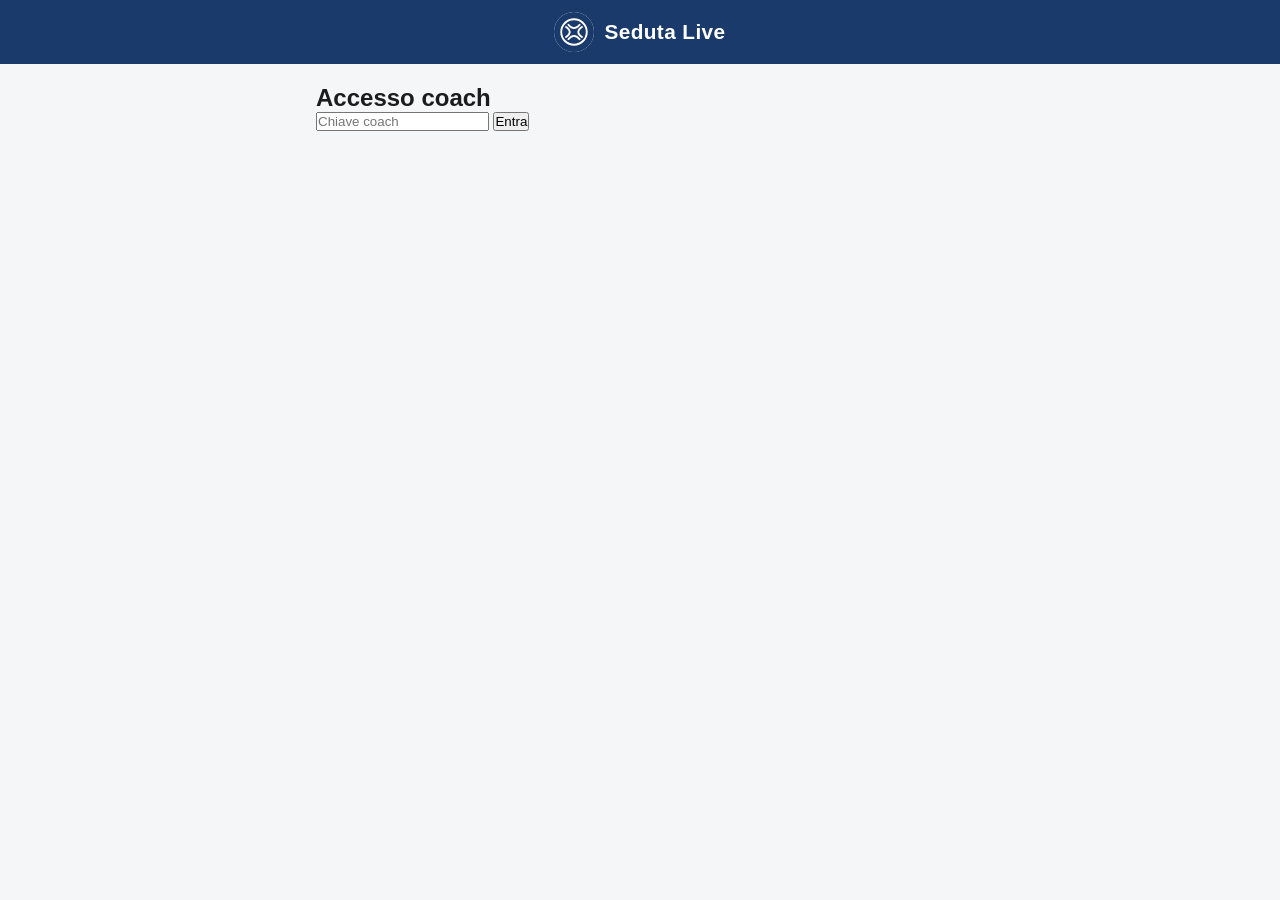
<file: seduta-coach.html>
<!DOCTYPE html>
<html lang="it">
<head>
  <meta charset="UTF-8">
  <meta name="viewport" content="width=device-width, initial-scale=1.0">
  <title>Seduta Live — Coach</title>
  <link rel="stylesheet" href="style.css">
  <link rel="manifest" href="manifest.json">
  <meta name="theme-color" content="#1a3a6b">
  <link rel="apple-touch-icon" href="icon.svg">
</head>
<body>

<header>
  <div class="header-brand">
    <img src="icon.svg" class="site-logo" alt="Logo squadra">
    <h1>Seduta Live</h1>
  </div>
</header>

<div id="offline-banner" class="offline-banner" style="display:none"></div>

<div class="container coach-wrap">

  <div id="login-view" class="coach-login">
    <h2>Accesso coach</h2>
    <input type="password" id="chiave-input" placeholder="Chiave coach" autocomplete="off">
    <button class="coach-btn" id="login-btn" onclick="login()">Entra</button>
    <div class="coach-msg" id="login-msg"></div>
  </div>

  <div id="main-view" style="display:none">

    <!-- toolbar -->
    <div class="live-toolbar">
      <select id="seduta-select" onchange="renderPiano()"></select>
      <select id="atleta-select" onchange="renderPiano()"></select>
      <label class="live-toggle"><input type="checkbox" id="var-toggle" onchange="renderPiano()"> individuali</label>
      <button class="coach-btn" onclick="caricaTutto()">↻</button>
    </div>

    <!-- timer recupero -->
    <div class="live-timer-card">
      <div class="live-timer-label">Recupero</div>
      <div class="live-timer-display" id="timer-display">02:00</div>
      <div class="live-timer-presets" id="timer-presets"></div>
      <div class="live-timer-actions">
        <button class="coach-btn" id="timer-start" onclick="timerStart()">Avvia</button>
        <button class="coach-btn ghost" onclick="timerPause()">Pausa</button>
        <button class="coach-btn ghost" onclick="timerReset()">Azzera</button>
      </div>
    </div>

    <!-- piano seduta -->
    <div id="piano-view"><p class="loading-msg">Seleziona una seduta…</p></div>

    <!-- stato oggi -->
    <div class="coach-sez">
      <h2>Stato atlete — oggi <button class="coach-btn ghost" style="float:right" onclick="renderOggi()">↻ Aggiorna</button></h2>
      <div id="oggi-view"><p class="loading-msg">Caricamento…</p></div>
    </div>

    <div class="coach-toolbar" style="margin-top:12px">
      <a class="coach-btn ghost" href="dashboard.html" style="text-decoration:none">◀ Dashboard</a>
      <a class="coach-btn ghost" href="index.html" style="text-decoration:none">Squadra</a>
      <button class="coach-btn ghost" onclick="logout()">Esci</button>
    </div>
  </div>
</div>

<script src="dati.js"></script>
<script>
let COACH_KEY = null;
let DATI = null;
const PRESET = [30, 45, 60, 90, 120, 180];

function msg(el, testo, ok) {
  el.textContent = testo;
  el.className = 'coach-msg ' + (ok ? 'ok' : 'err');
}

async function login() {
  const chiave = document.getElementById('chiave-input').value.trim();
  const el = document.getElementById('login-msg');
  if (!chiave) { msg(el, 'Inserisci la chiave.', false); return; }
  try {
    const r = await fetch(API, {
      method: 'POST',
      headers: { 'Content-Type': 'text/plain;charset=utf-8' },
      body: JSON.stringify({ token: TOKEN, azione: 'verifica_coach', chiave })
    });
    const json = await r.json();
    if (!json.ok) { msg(el, json.errore || 'Chiave non valida', false); return; }
    COACH_KEY = chiave;
    sessionStorage.setItem('coachKey', chiave);
    document.getElementById('login-view').style.display = 'none';
    document.getElementById('main-view').style.display = '';
    initTimerUI();
    caricaTutto();
  } catch (e) {
    msg(el, 'Errore di rete. Riprova.', false);
  }
}

function logout() {
  COACH_KEY = null;
  sessionStorage.removeItem('coachKey');
  location.reload();
}

/* ---------- dati ---------- */
const atlete = () => (DATI.giocatrici || []).filter(g => !isNaN(parseInt(g.ID)) && String(g.ID) !== '99');

async function caricaTutto() {
  try {
    const [g, p, s, e] = await Promise.all([
      getDati('Giocatrici'), getDati('Progressi'), getDati('Sedute'), getDati('Esercizi')
    ]);
    DATI = { giocatrici: g.dati, progressi: p.dati, sedute: s.dati, esercizi: e.dati };

    /* select sedute (ordine da Ordine) */
    const sedSel = document.getElementById('seduta-select');
    const sedute = [...DATI.sedute].sort((a, b) => (Number(a.Ordine) - Number(b.Ordine)) || String(a.Numero_Seduta).localeCompare(String(b.Numero_Seduta), undefined, { numeric: true }));
    sedSel.innerHTML = sedute.map(s => `<option value="${s.Numero_Seduta}">${s.Numero_Seduta} — ${s.Nome_Seduta}</option>`).join('');

    /* select atleta */
    const atlSel = document.getElementById('atleta-select');
    atlSel.innerHTML = `<option value="">Tutte le atlete</option>` +
      atlete().map(a => `<option value="${a.ID}">${a.Nome}</option>`).join('');

    renderPiano();
    renderOggi();
    aggiornaBannerOffline();
  } catch (e) {
    document.getElementById('piano-view').innerHTML = '<p class="errore-msg">Errore nel caricamento. Riprova.</p>';
  }
}

/* ---------- piano seduta ---------- */
function esc(s) {
  return String(s ?? '').replace(/[&<>"']/g, c => ({ '&': '&amp;', '<': '&lt;', '>': '&gt;', '"': '&quot;', "'": '&#39;' }[c]));
}

function chip(label, val) {
  return val ? `<span class="live-chip"><em>${label}</em>${esc(val)}</span>` : '';
}

function istruzioniHtml(e) {
  if (!e.Istruzione) return '';
  let ins;
  try { ins = JSON.parse(e.Istruzione); } catch (err) { return ''; }
  if (typeof ins !== 'object' || !ins) return '';
  const parti = [];
  if (ins.h) parti.push(`<div class="istr-item"><strong>Come fare</strong><p>${esc(ins.h)}</p></div>`);
  if (ins.f) parti.push(`<div class="istr-item"><strong>Sensazione</strong><p>${esc(ins.f)}</p></div>`);
  if (ins.a) parti.push(`<div class="istr-item"><strong>Evitare</strong><p>${esc(ins.a)}</p></div>`);
  if (!parti.length && ins.h_en) parti.push(`<div class="istr-item"><strong>How to</strong><p>${esc(ins.h_en)}</p></div>`);
  if (!parti.length && ins.n) parti.push(`<div class="istr-item"><p>${esc(ins.n)}</p></div>`);
  if (!parti.length) return '';
  const uid = 'istr-' + Math.random().toString(36).slice(2, 8);
  return `
    <button class="istr-toggle" onclick="toggleIstr('${uid}')">ℹ️ Istruzioni <span class="istr-chevron">▸</span></button>
    <div class="istr-panel" id="${uid}" style="display:none">${parti.join('')}</div>`;
}

function quickLogHtml(e, nSeduta) {
  if (!e.Serie) return ''; /* niente parametri di carico → niente log rapido */
  const uid = 'ql-' + Math.random().toString(36).slice(2, 8);
  return `
    <div class="live-quicklog" id="${uid}" data-seduta="${esc(nSeduta)}" data-esercizio="${esc(e.Esercizio)}">
      <input type="number" inputmode="decimal" step="0.5" min="0" placeholder="kg" class="live-qkg">
      <input type="number" inputmode="numeric" step="1" min="0" placeholder="reps" class="live-qreps">
      <button class="coach-btn" onclick="quickLog('${uid}')">✓</button>
      <span class="live-qmsg"></span>
    </div>`;
}

async function quickLog(uid) {
  const box = document.getElementById(uid);
  if (!box) return;
  const nSeduta   = box.dataset.seduta;
  const esercizio = box.dataset.esercizio;
  const atletaSel = document.getElementById('atleta-select');
  const idAtl = atletaSel.value;
  const kg   = parseFloat(box.querySelector('.live-qkg').value);
  const reps = parseInt(box.querySelector('.live-qreps').value) || null;
  const msgEl = box.querySelector('.live-qmsg');

  if (!idAtl)  { msgEl.textContent = '← scegli un\'atleta'; msgEl.className = 'live-qmsg err'; return; }
  if (!(kg > 0)) { msgEl.textContent = 'kg mancanti'; msgEl.className = 'live-qmsg err'; return; }

  const rm = reps > 0 ? Math.round(kg * (1 + reps / 30)) : null;
  const valore = rm ? `RM ~${rm} kg` : `${kg} kg`;
  const data = new Date().toLocaleDateString('it-IT');

  try {
    const esito = await inviaLog({
      id_giocatrice: idAtl, n_seduta: nSeduta, esercizio,
      data, valore, note: '',
      kg_usati: kg, reps_fatte: reps || '', rm_stimato: rm || '',
    });
    msgEl.textContent = esito.inCoda ? '⏳ in coda' : '✓ salvato';
    msgEl.className = 'live-qmsg ' + (esito.inCoda ? 'coda' : 'ok');
    renderOggi();
  } catch (e) {
    msgEl.textContent = 'errore';
    msgEl.className = 'live-qmsg err';
  }
}

function toggleIstr(uid) {
  const p = document.getElementById(uid);
  const open = p.style.display !== 'none';
  p.style.display = open ? 'none' : 'block';
  const ch = p.previousElementSibling?.querySelector('.istr-chevron');
  if (ch) ch.textContent = open ? '▸' : '▾';
}

/* ---------- Prevenzione ruolo: anteprima Ruolo / Individuale ---------- */
const PREV_RUOLO_CHIAVE = {
  Centrale: 'Centrali', Palleggiatrice: 'Palleggiatrici',
  Schiacciatrice: 'Schiacciatrici/Opposti', Opposto: 'Schiacciatrici/Opposti',
  Banda: 'Schiacciatrici/Opposti', Libero: 'Libero',
};

function prevenzioneCoachHtml(e, nSeduta) {
  const sett = Number((String(nSeduta).match(/^W(\d+)/) || [])[1] || 0);
  let menu = {};
  try { menu = JSON.parse(e.Menu_Ruolo || '{}'); } catch (err) { menu = {}; }

  const idAtl  = document.getElementById('atleta-select').value;
  const atleta = idAtl ? (DATI.giocatrici || []).find(g => String(g.ID) === String(idAtl)) : null;

  let ind = null;
  if (atleta && atleta.Prevenzione_Ind) {
    try {
      const p = JSON.parse(atleta.Prevenzione_Ind);
      const n = sett <= 2 ? '1' : (sett <= 5 ? '2' : '3');
      if (p.schede && p.schede[n]) ind = { nome: atleta.Nome, ...p.schede[n] };
    } catch (err) { ind = null; }
  }

  const uid = 'pv-' + Math.random().toString(36).slice(2, 8);
  const def = ind ? 'ind' : 'ruolo';

  let h = `<div class="prev-toggle" id="pt-${uid}">`;
  h += `<button class="prev-btn${def === 'ruolo' ? ' active' : ''}" data-opt="ruolo" onclick="togglePrevenzione('${uid}','ruolo')">Ruolo</button>`;
  h += `<button class="prev-btn${def === 'ind' ? ' active' : ''}" data-opt="ind" onclick="togglePrevenzione('${uid}','ind')">Individuale</button>`;
  h += `</div>`;

  /* pannello ruolo: tutti i menù, evidenziato quello dell'atleta selezionata */
  h += `<div class="prev-panel" data-panel="ruolo"${def === 'ruolo' ? '' : ' style="display:none"'}>`;
  const chiaveAtleta = atleta && atleta.Ruolo ? PREV_RUOLO_CHIAVE[atleta.Ruolo] : null;
  const righe = Object.keys(menu);
  if (righe.length) {
    righe.forEach(k => {
      const attiva = chiaveAtleta === k;
      h += `<div class="prev-ruolo-riga${attiva ? ' attiva' : ''}">${attiva ? '<b>' + esc(k) + '</b>' : esc(k)} — ${esc(menu[k])}</div>`;
    });
    if (!chiaveAtleta && atleta) h += `<div class="prev-vuoto">Ruolo non impostato per ${esc(atleta.Nome)}.</div>`;
  } else {
    h += `<div class="prev-vuoto">Menù per ruolo non disponibile.</div>`;
  }
  h += `</div>`;

  /* pannello individuale */
  h += `<div class="prev-panel" data-panel="ind"${def === 'ind' ? '' : ' style="display:none"'}>`;
  if (ind && ind.esercizi && ind.esercizi.length) {
    h += `<div class="prev-titolo">${esc(ind.nome)} — ${esc(ind.titolo)}</div>`;
    if (ind.obiettivo) h += `<div class="prev-obiettivo">${esc(ind.obiettivo)}</div>`;
    ind.esercizi.forEach(ex => {
      const wk = ex.param && ex.param.weeks ? (ex.param.weeks[sett] || ex.param.weeks[String(sett)] || ex.param.extra || '') : (ex.param && ex.param.extra || '');
      const meta = [wk, ex.param && ex.param.rpe && ex.param.rpe !== 'N/A' ? 'RPE ' + ex.param.rpe : '', ex.param && ex.param.tempo ? ex.param.tempo : ''].filter(Boolean);
      h += `<div class="prev-es">`;
      h += `<div class="prev-es-nome">${esc(ex.nome)}</div>`;
      if (meta.length) h += `<div class="prev-es-meta">${meta.map(m => `<span class="prev-dose">${esc(m)}</span>`).join('')}</div>`;
      if (ex.razionale) h += `<div class="prev-es-raz">${esc(ex.razionale)}</div>`;
      if (ex.note) h += `<div class="prev-es-note">${esc(ex.note)}</div>`;
      h += `</div>`;
    });
  } else {
    h += `<div class="prev-vuoto">Seleziona un'atleta per vedere il suo programma individuale.</div>`;
  }
  h += `</div>`;
  return h;
}

function togglePrevenzione(uid, opt) {
  const wrap = document.getElementById('pt-' + uid);
  if (!wrap) return;
  const box = wrap.parentElement;
  if (!box) return;
  wrap.querySelectorAll('.prev-btn').forEach(b => b.classList.toggle('active', b.dataset.opt === opt));
  box.querySelectorAll('.prev-panel').forEach(p => { p.style.display = (p.dataset.panel === opt) ? '' : 'none'; });
}

function renderPiano() {
  const el = document.getElementById('piano-view');
  if (!DATI) return;
  const nSeduta = document.getElementById('seduta-select').value;
  const idAtl   = document.getElementById('atleta-select').value;
  const conVar  = document.getElementById('var-toggle').checked;

  const eserc = DATI.esercizi.filter(e => {
    if (String(e.N_Seduta) !== String(nSeduta)) return false;
    if (String(e.ID_Giocatrice) === '0') return true;
    if (conVar && idAtl && String(e.ID_Giocatrice) === String(idAtl)) return true;
    return false;
  });

  if (!eserc.length) { el.innerHTML = '<p class="loading-msg">Nessun esercizio per questa seduta.</p>'; return; }

  /* raggruppa per metodo mantenendo ordine */
  const metodi = [];
  const map = {};
  eserc.sort((a, b) => (Number(a.Ord_Metodo) - Number(b.Ord_Metodo)) || (Number(a.Ord_Eserc) - Number(b.Ord_Eserc)))
        .forEach(e => {
          const key = e.Metodo || '—';
          if (!map[key]) { map[key] = []; metodi.push(key); }
          map[key].push(e);
        });

  el.innerHTML = metodi.map(m => `
    <div class="live-metodo">
      <div class="live-metodo-titolo">${esc(m)}</div>
      ${map[m].map(e => `
        <div class="live-esercizio">
          <div class="live-eserc-head">
            <span class="live-eserc-nome">${esc(e.Esercizio)}</span>
            ${e.VideoURL ? `<a class="live-video" href="${esc(e.VideoURL)}" target="_blank" rel="noopener">▶ video</a>` : ''}
          </div>
          <div class="live-chips">
            ${chip('Serie', e.Serie)}
            ${chip('Reps', e.Reps)}
            ${chip('Intensità', e['Intensità'])}
            ${chip('Rec', e.Recupero)}
            ${e.RPE ? chip('RPE', e.RPE) : ''}
          </div>
          ${e.Note ? `<div class="live-note">${esc(e.Note)}</div>` : ''}
          ${e.Esercizio === 'Prevenzione ruolo' ? prevenzioneCoachHtml(e, nSeduta) : ''}
          ${istruzioniHtml(e)}
          ${quickLogHtml(e, nSeduta)}
        </div>`).join('')}
    </div>`).join('');
}

/* ---------- stato oggi ---------- */
function renderOggi() {
  const el = document.getElementById('oggi-view');
  if (!DATI) return;
  const oggi = new Date();

  const rows = (DATI.progressi || [])
    .filter(p => String(p.ID_Giocatrice) !== '99')
    .filter(p => stessaData(parseData(p.Data), oggi))
    .sort((a, b) => String(a.Timestamp).localeCompare(String(b.Timestamp)));

  const byAtleta = {};
  rows.forEach(p => {
    const k = String(p.ID_Giocatrice);
    if (!byAtleta[k]) byAtleta[k] = [];
    byAtleta[k].push(p);
  });

  const righe = atlete().map(a => {
    const r = byAtleta[String(a.ID)] || [];
    const rpe = r.filter(p => p.Esercizio === 'RPE-seduta').pop();
    const fat = r.filter(p => p.Esercizio === 'Fatica-seduta').pop();
    const esercizi = r.filter(p => p.Esercizio !== 'RPE-seduta' && p.Esercizio !== 'Fatica-seduta' && p.Esercizio !== 'Nota-seduta');
    const ultimo = esercizi.length ? esercizi[esercizi.length - 1] : null;
    let ora = '';
    if (ultimo && ultimo.Timestamp) {
      const t = new Date(ultimo.Timestamp);
      if (!isNaN(t)) ora = t.toLocaleTimeString('it-IT', { hour: '2-digit', minute: '2-digit' });
    }
    return `<tr>
      <td><a class="dash-link" href="scheda.html?id=${a.ID}">${a.Nome}</a></td>
      <td>${r.length || '—'}</td>
      <td>${rpe ? rpe.Valore + '/10' : '—'}</td>
      <td>${fat ? fat.Valore + '/5' : '—'}</td>
      <td>${ultimo ? `${esc(ultimo.Esercizio)} ${ora ? '<em>' + ora + '</em>' : ''}` : '—'}</td>
    </tr>`;
  }).join('');

  el.innerHTML = `<table class="coach-table">
    <tr><th>Atleta</th><th>Log oggi</th><th>RPE</th><th>Fatica</th><th>Ultimo esercizio</th></tr>
    ${righe || '<tr><td colspan="5">Nessun log oggi.</td></tr>'}
  </table>`;
}

/* ---------- timer ---------- */
let TIMER = { durata: 120, resto: 120, endAt: null, id: null };

function initTimerUI() {
  const pre = document.getElementById('timer-presets');
  pre.innerHTML = PRESET.map(s =>
    `<button class="live-preset${s === TIMER.durata ? ' sel' : ''}" data-s="${s}" onclick="timerSet(${s})">${s >= 60 ? Math.floor(s / 60) + ':' + String(s % 60).padStart(2, '0') : s + 's'}</button>`
  ).join('');
  timerReset();
}

function timerSet(s) {
  TIMER.durata = s;
  timerStop();
  timerReset();
  initTimerUI();
}

function timerStart() {
  if (TIMER.id) return;
  TIMER.endAt = Date.now() + TIMER.resto * 1000;
  TIMER.id = setInterval(timerTick, 250);
  timerTick();
}

function timerPause() {
  if (!TIMER.id) return;
  TIMER.resto = Math.max(0, (TIMER.endAt - Date.now()) / 1000);
  timerStop();
  timerPaint();
}

function timerStop() {
  if (TIMER.id) { clearInterval(TIMER.id); TIMER.id = null; }
}

function timerReset() {
  timerStop();
  TIMER.resto = TIMER.durata;
  timerPaint();
}

function timerTick() {
  TIMER.resto = Math.max(0, (TIMER.endAt - Date.now()) / 1000);
  timerPaint();
  if (TIMER.resto <= 0) {
    timerStop();
    timerPaint();
    timerSuona();
    if (navigator.vibrate) navigator.vibrate([300, 150, 300]);
  }
}

function timerPaint() {
  const s = Math.ceil(TIMER.resto);
  const mm = String(Math.floor(s / 60)).padStart(2, '0');
  const ss = String(s % 60).padStart(2, '0');
  document.getElementById('timer-display').textContent = `${mm}:${ss}`;
  document.getElementById('timer-display').classList.toggle('live-timer-go', !!TIMER.id);
}

function timerSuona() {
  try {
    const ctx = new (window.AudioContext || window.webkitAudioContext)();
    [0, 0.35, 0.7].forEach(t => {
      const o = ctx.createOscillator();
      const g = ctx.createGain();
      o.type = 'sine';
      o.frequency.value = 880;
      o.connect(g); g.connect(ctx.destination);
      const start = ctx.currentTime + t;
      g.gain.setValueAtTime(0.001, start);
      g.gain.exponentialRampToValueAtTime(0.4, start + 0.02);
      g.gain.exponentialRampToValueAtTime(0.001, start + 0.25);
      o.start(start); o.stop(start + 0.3);
    });
  } catch (e) { /* audio non disponibile */ }
}

/* ripristino sessione */
(function () {
  const k = sessionStorage.getItem('coachKey');
  if (k) {
    COACH_KEY = k;
    document.getElementById('login-view').style.display = 'none';
    document.getElementById('main-view').style.display = '';
    initTimerUI();
    caricaTutto();
  }
})();

initOfflineBanner();
if ('serviceWorker' in navigator) navigator.serviceWorker.register('./sw.js');
</script>

</body>
</html>
</file>
<file: style.css>
﻿/* ===== RESET & BASE ===== */
*, *::before, *::after { box-sizing: border-box; margin: 0; padding: 0; }

:root {
  --blu:       #1a3a6b;
  --blu-medio: #2d5fa6;
  --blu-light: #e8f0fb;
  --bianco:    #ffffff;
  --grigio:    #f5f6f8;
  --testo:     #1c1c1e;
  --testo-sec: #555e6d;
  --bordo:     #dce3ef;
  --verde:     #2a7d4f;
  --radius:    12px;
  --shadow:    0 2px 12px rgba(26,58,107,0.10);
}

body {
  font-family: -apple-system, BlinkMacSystemFont, 'Segoe UI', Roboto, sans-serif;
  background: var(--grigio);
  color: var(--testo);
  min-height: 100vh;
}

/* ===== HEADER ===== */
header {
  background: var(--blu);
  color: var(--bianco);
  padding: 12px 16px;
  text-align: center;
}
.header-brand {
  display: flex;
  align-items: center;
  justify-content: center;
  gap: 10px;
}
header h1 { font-size: 1.3rem; font-weight: 700; letter-spacing: 0.4px; }
header p  { font-size: 0.82rem; opacity: 0.70; margin-top: 3px; }
.site-logo {
  height: 40px;
  width: 40px;
  border-radius: 50%;
  object-fit: contain;
  flex-shrink: 0;
  background: var(--bianco);
}

/* ===== CONTENITORE ===== */
.container { max-width: 680px; margin: 0 auto; padding: 20px 16px 40px; }

/* ===== INSTALL BANNER ===== */
.install-banner { display: block; }
.install-divider {
  border: none;
  border-top: 1px solid var(--bordo);
  margin: 0 0 20px;
}
.install-card {
  background: var(--bianco);
  border: 1px solid var(--bordo);
  border-radius: var(--radius);
  box-shadow: var(--shadow);
  padding: 20px 16px;
  text-align: center;
  margin-bottom: 8px;
}
.install-icon { font-size: 2rem; margin-bottom: 8px; }
.install-title {
  font-size: 1rem;
  font-weight: 700;
  color: var(--testo);
  margin-bottom: 4px;
}
.install-sub {
  font-size: 0.82rem;
  color: var(--testo-sec);
  margin-bottom: 16px;
  line-height: 1.4;
}
.install-card button {
  width: 100%;
  background: var(--blu);
  color: var(--bianco);
  border: none;
  border-radius: 10px;
  padding: 12px;
  font-size: 0.92rem;
  font-weight: 600;
  cursor: pointer;
  letter-spacing: 0.2px;
}

/* ===== LANDING — LISTA GIOCATRICI ===== */
.squadra-titolo {
  font-size: 0.78rem;
  font-weight: 600;
  text-transform: uppercase;
  letter-spacing: 1px;
  color: var(--testo-sec);
  margin-bottom: 12px;
}

.giocatrice-card {
  display: flex;
  align-items: center;
  background: var(--bianco);
  border-radius: var(--radius);
  box-shadow: var(--shadow);
  padding: 14px 16px;
  margin-bottom: 10px;
  text-decoration: none;
  color: var(--testo);
  transition: transform 0.15s, box-shadow 0.15s;
  border-left: 4px solid var(--blu-medio);
}
.giocatrice-card:active { transform: scale(0.98); }

.giocatrice-info { margin-left: 12px; }
.giocatrice-info strong { font-size: 1rem; display: block; }
.giocatrice-info span  { font-size: 0.82rem; color: var(--testo-sec); }
.arrow { margin-left: auto; color: var(--blu-medio); font-size: 1.2rem; }

/* ===== SCHEDA — BACK LINK ===== */
.back-link {
  display: inline-flex;
  align-items: center;
  gap: 6px;
  color: var(--blu-medio);
  text-decoration: none;
  font-size: 0.9rem;
  font-weight: 600;
  margin-bottom: 16px;
}

/* ===== SCHEDA — HERO GIOCATRICE ===== */
.scheda-hero {
  background: var(--blu);
  color: var(--bianco);
  border-radius: var(--radius);
  padding: 20px;
  margin-bottom: 20px;
  display: flex;
  align-items: center;
  gap: 16px;
}
.hero-info h2 { font-size: 1.3rem; font-weight: 700; }
.hero-info p  { font-size: 0.85rem; opacity: 0.75; margin-top: 2px; }

/* ===== TAB SEZIONI (Individuale / Sedute) ===== */
.tabs {
  display: flex;
  background: var(--bianco);
  border-radius: var(--radius);
  box-shadow: var(--shadow);
  margin-bottom: 20px;
  overflow: hidden;
  position: sticky;
  top: 0;
  z-index: 20;
}
.tab-btn {
  flex: 1;
  padding: 12px 6px;
  border: none;
  background: transparent;
  font-size: 0.82rem;
  font-weight: 600;
  color: var(--testo-sec);
  cursor: pointer;
  transition: background 0.15s, color 0.15s;
}
.tab-btn.active {
  background: var(--blu);
  color: var(--bianco);
}

/* ===== SEZIONE INDIVIDUALE ===== */
.sezione { display: none; }
.sezione.active { display: block; }

.modulo-card {
  background: var(--bianco);
  border-radius: var(--radius);
  box-shadow: var(--shadow);
  margin-bottom: 14px;
  overflow: hidden;
}
.modulo-header {
  background: var(--blu-light);
  padding: 12px 16px;
  font-weight: 700;
  font-size: 0.9rem;
  color: var(--blu);
  text-transform: uppercase;
  letter-spacing: 0.5px;
}

/* ===== SEDUTE — ACCORDION ===== */
.seduta-accordion {
  background: var(--bianco);
  border-radius: var(--radius);
  box-shadow: var(--shadow);
  margin-bottom: 10px;
  overflow: hidden;
}
.seduta-header {
  display: flex;
  align-items: center;
  justify-content: space-between;
  padding: 14px 16px;
  cursor: pointer;
  background: var(--bianco);
  border: none;
  width: 100%;
  text-align: left;
}
.seduta-header h3 { font-size: 1rem; font-weight: 700; color: var(--blu); }
.seduta-header .chevron { color: var(--blu-medio); font-size: 1rem; transition: transform 0.2s; }
.seduta-accordion.open .chevron { transform: rotate(180deg); }
.seduta-body { display: none; padding: 0 0 12px; }
.seduta-accordion.open .seduta-body { display: block; }

/* ===== BLOCCO METODO ===== */
.metodo-block { margin-bottom: 4px; }
.metodo-titolo {
  background: var(--blu);
  color: var(--bianco);
  padding: 8px 16px;
  font-size: 0.8rem;
  font-weight: 700;
  text-transform: uppercase;
  letter-spacing: 0.8px;
}
.metodo-desc {
  background: var(--blu-medio);
  color: rgba(255,255,255,0.85);
  padding: 6px 16px;
  font-size: 0.78rem;
  font-style: italic;
  line-height: 1.4;
}

/* ===== ESERCIZIO ===== */
.esercizio {
  padding: 12px 16px;
  border-bottom: 1px solid var(--bordo);
}
.esercizio:last-child { border-bottom: none; }

.eserc-nome {
  font-weight: 700;
  font-size: 0.95rem;
  margin-bottom: 8px;
  display: flex;
  align-items: center;
  gap: 8px;
}
.eserc-nome a {
  font-size: 0.75rem;
  color: var(--blu-medio);
  text-decoration: none;
  background: var(--blu-light);
  padding: 2px 8px;
  border-radius: 20px;
  font-weight: 600;
}

.eserc-params {
  display: grid;
  grid-template-columns: repeat(2, 1fr);
  gap: 6px;
  margin-bottom: 8px;
}
.param {
  background: var(--grigio);
  border-radius: 8px;
  padding: 6px 10px;
}
.param-label {
  font-size: 0.68rem;
  font-weight: 700;
  text-transform: uppercase;
  letter-spacing: 0.5px;
  color: var(--testo-sec);
}
.param-value {
  font-size: 0.95rem;
  font-weight: 600;
  color: var(--testo);
  margin-top: 1px;
}

.eserc-note {
  font-size: 0.8rem;
  color: var(--testo-sec);
  font-style: italic;
  margin-bottom: 8px;
  padding: 6px 10px;
  background: #fffbea;
  border-left: 3px solid #f0c040;
  border-radius: 0 6px 6px 0;
}

/* ===== CAMPO LOG COMPATTO ===== */
.log-compact {
  background: var(--blu-light);
  border-radius: 8px;
  padding: 7px 10px;
  margin-top: 6px;
}
.log-compact-row {
  display: flex;
  align-items: center;
  gap: 8px;
}
.log-kg-input {
  width: 68px;
  flex-shrink: 0;
  padding: 6px 8px;
  border: 2px solid var(--bordo);
  border-radius: 8px;
  font-size: 1rem;
  font-weight: 700;
  color: var(--testo);
  background: var(--bianco);
  outline: none;
  -moz-appearance: textfield;
  text-align: center;
}
.log-kg-input::-webkit-outer-spin-button,
.log-kg-input::-webkit-inner-spin-button { -webkit-appearance: none; }
.log-kg-input:focus { border-color: var(--blu-medio); }
.log-calc-result {
  flex: 1;
  font-size: 0.76rem;
  color: var(--testo-sec);
  min-width: 0;
  line-height: 1.4;
}
.log-calc-result em {
  font-style: normal;
  font-weight: 700;
  color: var(--blu);
}
.log-save-btn {
  flex-shrink: 0;
  background: var(--blu);
  color: var(--bianco);
  border: none;
  border-radius: 8px;
  padding: 7px 14px;
  font-size: 0.85rem;
  font-weight: 700;
  cursor: pointer;
}
.log-save-btn:active { opacity: 0.85; }
/* ===== BICARICO ===== */
.bicarico-header {
  padding: 10px 16px 6px;
  display: flex;
  align-items: center;
  justify-content: space-between;
}
.bicarico-header strong { font-size: 0.95rem; }
.ripeti-badge {
  font-size: 0.72rem;
  font-weight: 700;
  background: var(--blu-light);
  color: var(--blu);
  padding: 3px 10px;
  border-radius: 20px;
}
.carico-block {
  margin: 0 12px 6px;
  border-radius: 8px;
  padding: 10px 12px;
}
.carico-block.a { background: var(--blu-light); }
.carico-block.b { background: var(--bordo); }
.carico-label {
  font-size: 0.68rem;
  font-weight: 700;
  text-transform: uppercase;
  letter-spacing: 0.8px;
  color: var(--blu);
  margin-bottom: 6px;
}
.carico-params {
  display: grid;
  grid-template-columns: repeat(2, 1fr);
  gap: 4px;
}
.carico-params .p { }
.carico-params .p-label {
  font-size: 0.68rem;
  color: var(--testo-sec);
  text-transform: uppercase;
}
.carico-params .p-val {
  font-size: 0.95rem;
  font-weight: 600;
  color: var(--testo);
}
.bicarico-arrow {
  text-align: center;
  color: var(--blu-medio);
  font-size: 1rem;
  line-height: 1;
  margin: 2px 0;
}

.log-hint {
  font-size: 0.72rem;
  font-weight: 400;
  color: var(--blu-medio);
  font-style: italic;
}
.log-salvato {
  font-size: 0.78rem;
  color: var(--verde);
  font-weight: 600;
  margin-top: 4px;
  display: none;
}

/* ===== ULTIMA SEDUTA + STIMA RM ===== */
.ultima-seduta {
  font-size: 0.76rem;
  color: var(--testo-sec);
  margin-bottom: 6px;
}
.ultima-seduta em {
  font-style: normal;
  font-weight: 600;
  color: var(--testo);
}
.rm-estimator {
  display: flex;
  align-items: center;
  gap: 6px;
  margin-top: 8px;
  font-size: 0.78rem;
  color: var(--testo-sec);
  flex-wrap: wrap;
}
.rm-estimator input {
  width: 58px;
  padding: 4px 8px;
  border: 1px solid var(--bordo);
  border-radius: 6px;
  font-size: 0.82rem;
  background: var(--grigio);
}
.rm-result {
  font-weight: 700;
  color: var(--blu-medio);
}

/* ===== FEEDBACK SEDUTA ===== */
.feedback-seduta {
  margin: 12px 12px 0;
  padding: 14px 14px 10px;
  background: var(--grigio);
  border-radius: 10px;
  border-top: 3px solid var(--bordo);
}
.feedback-row { margin-bottom: 10px; }
.feedback-row:last-of-type { margin-bottom: 4px; }
.feedback-label {
  display: block;
  font-size: 0.75rem;
  font-weight: 700;
  color: var(--testo-sec);
  text-transform: uppercase;
  letter-spacing: 0.5px;
  margin-bottom: 7px;
}
.feedback-hint {
  font-weight: 400;
  text-transform: none;
  font-size: 0.72rem;
  letter-spacing: 0;
  margin-left: 4px;
}
.rating-group {
  display: flex;
  gap: 5px;
  flex-wrap: wrap;
}
.rating-btn {
  width: 38px;
  height: 38px;
  border-radius: 8px;
  border: 2px solid var(--bordo);
  background: var(--bianco);
  font-size: 0.9rem;
  font-weight: 700;
  color: var(--testo-sec);
  cursor: pointer;
}
.rating-btn.selected {
  background: var(--blu);
  border-color: var(--blu);
  color: var(--bianco);
}
.feedback-salvato {
  font-size: 0.76rem;
  color: var(--verde);
  font-weight: 600;
  display: none;
  margin-top: 6px;
}

/* ===== PROFILO ===== */
.prehab-freq-badge {
  font-size: 0.65rem;
  font-weight: 700;
  background: var(--blu);
  color: #fff;
  padding: 2px 7px;
  border-radius: 20px;
  vertical-align: middle;
  letter-spacing: 0.3px;
}
.prehab-wrap { padding: 12px 14px 14px; }
.prehab-obiettivo {
  font-size: 0.78rem;
  color: #6b7280;
  font-style: italic;
  line-height: 1.45;
  margin-bottom: 10px;
}
.prehab-link-btn {
  display: flex;
  align-items: center;
  gap: 10px;
  width: 100%;
  padding: 13px 16px;
  background: var(--bianco);
  color: var(--blu);
  border: 2px solid var(--blu);
  border-radius: var(--radius);
  font-size: 0.9rem;
  font-weight: 700;
  text-decoration: none;
  margin-bottom: 14px;
  box-shadow: var(--shadow);
}
.prehab-link-btn svg { margin-left: auto; flex-shrink: 0; }
.prehab-link-btn:active { opacity: 0.75; }
.prehab-link-dot {
  width: 9px;
  height: 9px;
  border-radius: 50%;
  background: #22c55e;
  flex-shrink: 0;
}
.profilo-card {
  background: var(--bianco);
  border-radius: var(--radius);
  box-shadow: var(--shadow);
  margin-bottom: 14px;
  overflow: hidden;
}
.profilo-header {
  background: var(--blu-light);
  padding: 10px 16px;
  font-weight: 700;
  font-size: 0.85rem;
  color: var(--blu);
  text-transform: uppercase;
  letter-spacing: 0.5px;
}
.peso-input-row {
  display: flex;
  align-items: center;
  gap: 8px;
  padding: 12px 16px 10px;
}
.peso-input-row input {
  width: 110px;
  padding: 10px 12px;
  border: 2px solid var(--bordo);
  border-radius: 8px;
  font-size: 1.2rem;
  font-weight: 700;
  color: var(--testo);
  outline: none;
  -moz-appearance: textfield;
}
.peso-input-row input::-webkit-outer-spin-button,
.peso-input-row input::-webkit-inner-spin-button { -webkit-appearance: none; }
.peso-input-row input:focus { border-color: var(--blu); }
.peso-input-row input:focus { border-color: var(--blu); }
.peso-unit { font-size: 0.9rem; color: var(--testo-sec); }
.peso-input-row button {
  margin-left: auto;
  background: var(--blu);
  color: var(--bianco);
  border: none;
  border-radius: 8px;
  padding: 8px 16px;
  font-size: 0.85rem;
  font-weight: 700;
  cursor: pointer;
}
.storico-eserc {
  padding: 12px 16px;
  border-bottom: 1px solid var(--bordo);
}
.storico-eserc:last-child { border-bottom: none; }
.storico-nome {
  font-weight: 700;
  font-size: 0.88rem;
  color: var(--testo);
  margin-bottom: 8px;
}
.storico-chips {
  display: flex;
  gap: 6px;
  overflow-x: auto;
  padding-bottom: 4px;
  -webkit-overflow-scrolling: touch;
}
.storico-chips::-webkit-scrollbar { display: none; }
.storico-chip {
  flex-shrink: 0;
  background: var(--grigio);
  border: 1px solid var(--bordo);
  border-radius: 8px;
  padding: 6px 10px;
  font-size: 0.75rem;
  color: var(--testo-sec);
  line-height: 1.5;
}
.storico-chip strong {
  display: block;
  color: var(--testo);
  font-size: 0.85rem;
}
.storico-chip em {
  display: block;
  font-style: normal;
  font-size: 0.7rem;
  color: var(--testo-sec);
  margin-top: 2px;
}

/* ===== LOADING / ERRORE ===== */
.loading-msg {
  text-align: center;
  color: var(--testo-sec);
  padding: 40px 16px;
  font-size: 0.95rem;
}
.errore-msg {
  text-align: center;
  color: #b33;
  padding: 32px 16px 12px;
  font-size: 0.95rem;
}
.retry-btn {
  display: block;
  margin: 0 auto;
  padding: 10px 28px;
  background: var(--primario);
  color: #fff;
  border: none;
  border-radius: 20px;
  font-size: 0.9rem;
  font-weight: 600;
  cursor: pointer;
}
.retry-btn:active { opacity: 0.8; }

/* ===== VIDEO / MEDIA ===== */
.media-toggle {
  display: flex;
  align-items: center;
  gap: 6px;
  margin-top: 8px;
  background: none;
  border: 1.5px solid var(--blu-medio);
  border-radius: 20px;
  color: var(--blu-medio);
  font-size: 0.8rem;
  font-weight: 600;
  padding: 5px 12px;
  cursor: pointer;
  transition: background 0.15s, color 0.15s;
}
.media-toggle:active,
.media-toggle-open {
  background: var(--blu-medio);
  color: var(--bianco);
}
.media-toggle-icon {
  font-size: 0.7rem;
  transition: transform 0.2s;
}
.media-toggle-open .media-toggle-icon {
  transform: rotate(90deg);
}
.media-panel {
  margin-top: 8px;
  border-radius: 10px;
  overflow: hidden;
}
.video-wrap {
  position: relative;
  padding-bottom: 56.25%;
  height: 0;
  border-radius: 10px;
  overflow: hidden;
  background: #000;
}
.video-wrap iframe {
  position: absolute;
  top: 0; left: 0;
  width: 100%; height: 100%;
  border: none;
}
.media-img {
  display: block;
  max-width: 100%;
  max-height: 220px;
  width: auto;
  object-fit: contain;
  margin: 0 auto;
  border-radius: 10px;
  cursor: zoom-in;
}
#img-overlay {
  display: none;
  position: fixed;
  inset: 0;
  background: rgba(0,0,0,0.92);
  z-index: 9999;
  align-items: center;
  justify-content: center;
}
#img-overlay img {
  max-width: 95vw;
  max-height: 92vh;
  object-fit: contain;
  border-radius: 10px;
}
.media-link {
  display: block;
  padding: 12px;
  background: var(--blu-light);
  border-radius: 10px;
  color: var(--blu);
  font-weight: 600;
  text-align: center;
  text-decoration: none;
}

/* giocatrice-card come div cliccabile (non <a>) */
.giocatrice-card { cursor: pointer; }

/* ===== NOTE UNIFICATE ===== */
.nb-toggle {
  display: block;
  width: 100%;
  text-align: left;
  padding: 8px 14px;
  background: none;
  border: none;
  border-top: 1px solid rgba(0,0,0,0.07);
  color: #7a8fa6;
  font-size: 0.8rem;
  font-weight: 600;
  cursor: pointer;
  font-family: inherit;
}
.nb-toggle:active { background: rgba(0,0,0,0.03); }
.nb-panel {
  display: none;
  padding: 10px 14px 12px;
  border-top: 1px solid rgba(0,0,0,0.07);
  background: #f8fafc;
}
.nb-row {
  display: flex;
  gap: 8px;
  align-items: flex-start;
  margin-bottom: 7px;
}
.nb-row:last-child { margin-bottom: 0; }
.nb-badge {
  flex-shrink: 0;
  font-size: 10px;
  font-weight: 700;
  padding: 2px 8px;
  border-radius: 20px;
  min-width: 50px;
  text-align: center;
  letter-spacing: .02em;
}
.nb-how   { background: #dbeafe; color: #1d4ed8; }
.nb-feel  { background: #dcfce7; color: #15803d; }
.nb-avoid { background: #fee2e2; color: #b91c1c; }
.nb-text  { font-size: 0.8rem; color: #4a5568; line-height: 1.5; }
.nb-coach { font-size: 0.8rem; color: #6b7280; font-style: italic;
            margin-top: 6px; padding-top: 6px; border-top: 1px dashed #e5e7eb; }
.nb-img   { display: block; width: 100%; max-width: 340px; border-radius: 8px;
            margin-top: 10px; cursor: zoom-in; }

/* ===== BICARICO COMPATTO ===== */
.bicarico-compact {
  display: flex;
  align-items: center;
  gap: 6px;
  flex-wrap: wrap;
  margin: 4px 0 8px;
  font-size: 0.82rem;
  color: var(--testo);
}
.bc-badge {
  display: inline-flex;
  align-items: center;
  justify-content: center;
  width: 20px;
  height: 20px;
  border-radius: 50%;
  background: var(--blu);
  color: var(--bianco);
  font-size: 0.65rem;
  font-weight: 800;
  flex-shrink: 0;
}
.bc-badge.bc-b { background: var(--blu-medio); }
.bc-val { color: var(--testo); font-weight: 600; }
.bc-sep { color: var(--blu-medio); font-size: 1rem; font-weight: 700; flex-shrink: 0; }

/* ===== MINI TABLE ESERCIZIO ===== */
.mini-tbl-wrap {
  overflow-x: auto;
  margin: 4px 0 8px;
  -webkit-overflow-scrolling: touch;
}
.mini-tbl {
  border-collapse: collapse;
  width: 100%;
  font-size: 0.8rem;
}
.mini-tbl thead th {
  padding: 4px 12px;
  font-size: 0.65rem;
  font-weight: 700;
  text-transform: uppercase;
  letter-spacing: 0.5px;
  color: var(--testo-sec);
  background: var(--grigio);
  text-align: center;
}
.mini-tbl thead th:first-child { text-align: left; border-radius: 6px 0 0 6px; }
.mini-tbl thead th:last-child  { border-radius: 0 6px 6px 0; }
.mini-tbl tbody td { padding: 5px 12px; border-top: 1px solid var(--bordo); }
.mini-tbl-label {
  font-size: 0.65rem;
  font-weight: 700;
  text-transform: uppercase;
  letter-spacing: 0.5px;
  color: var(--testo-sec);
  white-space: nowrap;
}
.mini-tbl-val {
  text-align: center;
  font-size: 0.88rem;
  font-weight: 600;
  color: var(--testo);
  min-width: 52px;
}

/* ===== PREHAB FASE LABEL ===== */
.prehab-fase-label {
  background: #2a7d4f;
  color: rgba(255,255,255,0.9);
}

/* ===== ISTRUZIONI ===== */
.istr-card { padding: 0; overflow: hidden; }
.istr-toggle {
  display: flex;
  align-items: center;
  justify-content: space-between;
  width: 100%;
  padding: 12px 16px;
  background: var(--blu-light);
  border: none;
  cursor: pointer;
  font-size: 0.85rem;
  font-weight: 700;
  color: var(--blu);
  text-transform: uppercase;
  letter-spacing: 0.5px;
}
.istr-toggle:active { background: #d4e3f7; }
.istr-chevron { font-size: 0.9rem; }
.istr-panel {
  padding: 12px 16px 14px;
  font-size: 0.85rem;
  color: var(--testo-sec);
  line-height: 1.55;
}
.istr-panel p + p { margin-top: 8px; }
.istr-panel strong { color: var(--testo); }

/* ===== STORICO PER SEDUTA ===== */
.storico-sed-header {
  padding: 7px 16px;
  font-size: 0.72rem;
  font-weight: 700;
  text-transform: uppercase;
  letter-spacing: 0.6px;
  color: var(--bianco);
  background: var(--blu-medio);
}

/* ===== MASSIMALI ===== */
.massimale-row {
  padding: 12px 16px;
  border-bottom: 1px solid var(--bordo);
}
.massimale-row:last-child { border-bottom: none; }

.mass-nome {
  font-weight: 700;
  font-size: 0.9rem;
  margin-bottom: 8px;
  display: flex;
  align-items: center;
  gap: 8px;
}
.catena-badge {
  font-size: 0.65rem;
  font-weight: 700;
  background: #e8f5ee;
  color: var(--verde);
  border: 1px solid #b8dfc9;
  border-radius: 20px;
  padding: 1px 7px;
}
.mass-rm-row {
  display: flex;
  align-items: center;
  gap: 8px;
  margin-bottom: 10px;
}
.mass-rm-label {
  font-size: 0.72rem;
  font-weight: 700;
  text-transform: uppercase;
  letter-spacing: 0.5px;
  color: var(--testo-sec);
  width: 22px;
}
.mass-rm-input {
  width: 72px;
  padding: 7px 10px;
  border: 2px solid var(--bordo);
  border-radius: 8px;
  font-size: 1rem;
  font-weight: 700;
  text-align: center;
  color: var(--testo);
  outline: none;
  -moz-appearance: textfield;
}
.mass-rm-input::-webkit-outer-spin-button,
.mass-rm-input::-webkit-inner-spin-button { -webkit-appearance: none; }
.mass-rm-input:focus { border-color: var(--blu); }
.mass-rm-unit { font-size: 0.85rem; color: var(--testo-sec); }

.mass-pct-table {
  display: grid;
  grid-template-columns: repeat(4, 1fr);
  gap: 5px;
}
.pct-cell {
  background: var(--grigio);
  border-radius: 8px;
  padding: 6px 4px;
  text-align: center;
}
.pct-cell.pct-high { background: var(--blu-light); }
.pct-label {
  display: block;
  font-size: 0.62rem;
  font-weight: 700;
  color: var(--testo-sec);
  text-transform: uppercase;
  letter-spacing: 0.3px;
}
.pct-val {
  display: block;
  font-size: 0.82rem;
  font-weight: 700;
  color: var(--testo);
  margin-top: 2px;
}
.pct-cell.pct-high .pct-val { color: var(--blu); }
.mass-empty {
  grid-column: 1 / -1;
  font-size: 0.78rem;
  color: var(--testo-sec);
  font-style: italic;
}

/* ===== FINE SEDUTA ===== */
.fine-seduta-wrap {
  padding: 12px 16px 16px;
  border-top: 2px solid var(--bordo);
  margin-top: 4px;
}
.fine-seduta-btn {
  width: 100%;
  padding: 14px;
  background: var(--blu);
  color: var(--bianco);
  border: none;
  border-radius: var(--radius);
  font-size: 1rem;
  font-weight: 700;
  cursor: pointer;
  letter-spacing: 0.3px;
  transition: background 0.2s;
}
.fine-seduta-btn:active { opacity: 0.88; }
.fine-seduta-btn:disabled { opacity: 0.7; cursor: default; }

.fine-seduta-report {
  margin-top: 12px;
  border-radius: var(--radius);
  overflow: hidden;
  font-size: 0.82rem;
}
.report-ts {
  background: var(--verde);
  color: #fff;
  padding: 8px 14px;
  font-weight: 700;
  font-size: 0.85rem;
}
.report-section { padding: 8px 14px 4px; background: var(--grigio); }
.report-section + .report-section { border-top: 1px solid var(--bordo); }
.report-label {
  font-size: 0.68rem;
  font-weight: 800;
  text-transform: uppercase;
  letter-spacing: 0.6px;
  margin-bottom: 6px;
}
.report-ok-label   { color: var(--verde); }
.report-miss-label { color: #b04400; }
.report-item {
  padding: 3px 0;
  color: var(--testo);
  line-height: 1.4;
}
.report-item em {
  font-style: normal;
  font-weight: 700;
  color: var(--blu);
  margin-left: 4px;
}
.report-miss { color: #b04400; }

/* ===== ANALISI FUNZIONALE ===== */
.af-subheader {
  padding: 7px 16px;
  font-size: 0.72rem;
  font-weight: 700;
  text-transform: uppercase;
  letter-spacing: 0.6px;
  color: var(--bianco);
  background: var(--blu-medio);
  border-top: 1px solid var(--bordo);
}
.af-content {
  padding: 12px 16px 14px;
  font-size: 0.85rem;
  color: var(--testo-sec);
  line-height: 1.6;
  white-space: pre-wrap;
}

/* ===== DEMO (account ID 99) ===== */
.giocatrice-demo { opacity: .6; border-style: dashed !important; }

/* ===== OFFLINE + DASHBOARD + SEDUTA LIVE (fase presenza) ===== */
.offline-banner {
  background: #e8a000; color: #fff;
  font-size: 0.8rem; font-weight: 700; text-align: center;
  padding: 8px 12px; letter-spacing: 0.3px;
}
.offline-banner.coda { background: #7a4d00; }

.dash-cards { display: grid; grid-template-columns: repeat(auto-fit, minmax(140px, 1fr)); gap: 10px; margin-bottom: 12px; }
.dash-card { background: #fff; border: 1px solid var(--bordo); border-radius: 12px; padding: 14px; text-align: center; }
.dash-num { font-size: 1.7rem; font-weight: 800; color: var(--blu); }
.dash-label { font-size: 0.72rem; color: var(--testo-sec); text-transform: uppercase; letter-spacing: 0.5px; margin-top: 2px; }
.dash-sub { font-weight: 400; font-size: 0.75rem; color: var(--testo-sec); }
.dash-link { color: var(--blu); font-weight: 700; text-decoration: none; }

.live-toolbar { display: flex; gap: 8px; flex-wrap: wrap; align-items: center; margin-bottom: 12px; }
.live-toolbar select { flex: 1; min-width: 140px; padding: 10px 12px; border: 1px solid var(--bordo); border-radius: 8px; font-size: 0.9rem; background: #fff; }
.live-toggle { display: flex; align-items: center; gap: 5px; font-size: 0.8rem; color: var(--testo-sec); }

.live-timer-card { background: var(--blu); color: #fff; border-radius: 14px; padding: 14px 16px; text-align: center; margin-bottom: 14px; }
.live-timer-label { font-size: 0.7rem; text-transform: uppercase; letter-spacing: 1.2px; opacity: 0.8; }
.live-timer-display { font-size: 3rem; font-weight: 800; font-variant-numeric: tabular-nums; line-height: 1.1; margin: 2px 0 8px; }
.live-timer-display.live-timer-go { color: #9fe89f; }
.live-timer-presets { display: flex; gap: 6px; justify-content: center; flex-wrap: wrap; margin-bottom: 10px; }
.live-preset { background: rgba(255,255,255,0.14); color: #fff; border: 1px solid rgba(255,255,255,0.35); border-radius: 999px; padding: 5px 12px; font-size: 0.8rem; font-weight: 700; cursor: pointer; }
.live-preset.sel { background: #fff; color: var(--blu); }
.live-timer-actions { display: flex; gap: 8px; justify-content: center; }
.live-timer-actions .coach-btn { background: #fff; color: var(--blu); }
.live-timer-actions .coach-btn.ghost { color: #fff; border-color: rgba(255,255,255,0.5); }

.live-metodo { background: #fff; border: 1px solid var(--bordo); border-radius: 12px; margin-bottom: 10px; overflow: hidden; }
.live-metodo-titolo { background: var(--grigio); padding: 9px 14px; font-size: 0.78rem; font-weight: 800; text-transform: uppercase; letter-spacing: 0.6px; color: var(--blu); border-bottom: 1px solid var(--bordo); }
.live-esercizio { padding: 12px 14px; border-bottom: 1px solid var(--bordo); }
.live-esercizio:last-child { border-bottom: none; }
.live-eserc-head { display: flex; justify-content: space-between; align-items: center; gap: 8px; }
.live-eserc-nome { font-weight: 700; font-size: 0.95rem; }
.live-video { font-size: 0.75rem; color: var(--blu); text-decoration: none; font-weight: 700; white-space: nowrap; }
.live-chips { display: flex; flex-wrap: wrap; gap: 6px; margin: 7px 0 0; }
.live-chip { background: #eaf0fb; border-radius: 6px; padding: 3px 8px; font-size: 0.78rem; }
.live-chip em { font-style: normal; color: var(--testo-sec); margin-right: 4px; font-size: 0.7rem; }
.live-note { margin-top: 6px; font-size: 0.8rem; color: var(--testo-sec); }
.istr-toggle { margin-top: 8px; background: none; border: 1px solid var(--bordo); border-radius: 8px; padding: 6px 10px; font-size: 0.8rem; font-weight: 700; color: var(--blu); cursor: pointer; }
.istr-panel { margin-top: 8px; background: var(--grigio); border-radius: 8px; padding: 8px 12px; }
.istr-item { font-size: 0.8rem; line-height: 1.5; color: var(--testo); margin-bottom: 6px; }
.istr-item strong { color: var(--blu); display: block; margin-bottom: 2px; }
.istr-item p { margin: 0; color: var(--testo-sec); }

.live-quicklog { display: flex; gap: 6px; align-items: center; margin-top: 10px; flex-wrap: wrap; }
.live-quicklog input { width: 64px; padding: 8px 10px; border: 1px solid var(--bordo); border-radius: 8px; font-size: 0.9rem; }
.live-quicklog .coach-btn { padding: 8px 14px; }
.live-qmsg { font-size: 0.75rem; font-weight: 700; }
.live-qmsg.ok { color: var(--verde); }
.live-qmsg.coda { color: #e8a000; }
.live-qmsg.err { color: #c33; }

.report-coda-label { color: #e8a000; }

.storico-sed { font-weight: 400; font-size: 0.72rem; color: var(--testo-sec); }

/* ===== FILTRO SETTIMANE ===== */
.filtro-settimane { display: flex; gap: 6px; flex-wrap: wrap; padding: 10px 12px 0; }
.sett-chip { background: #fff; border: 1px solid var(--bordo); color: var(--blu); border-radius: 999px; padding: 6px 14px; font-size: 0.8rem; font-weight: 700; cursor: pointer; }
.sett-chip.active { background: var(--blu); color: #fff; border-color: var(--blu); }

/* ===== FILTRO SETTIMANE ===== */
.filtro-settimane { display: flex; gap: 8px; flex-wrap: wrap; padding: 12px 14px 4px; margin-bottom: 10px; }
.sett-chip { background: #fff; border: 1px solid var(--bordo); color: var(--blu); border-radius: 999px; padding: 8px 20px; font-size: 0.85rem; font-weight: 700; cursor: pointer; }
.sett-chip.active { background: var(--blu); color: #fff; border-color: var(--blu); }

/* ===== NOTA ATLETA (emulazione app originale) ===== */
.feedback-row-note { flex-direction: column; align-items: stretch; gap: 6px; padding-top: 2px; }
.seduta-note { width: 100%; border: 1px solid var(--bordo); border-radius: 8px; padding: 8px 10px; font-size: 0.85rem; font-family: inherit; color: var(--testo); background: #fff; resize: vertical; }
.seduta-note:focus { outline: 2px solid var(--blu); outline-offset: 1px; }
/* ---------- Prevenzione ruolo: toggle Ruolo / Individuale ---------- */
.prev-toggle { display: flex; gap: 8px; margin: 10px 0 4px; }
.prev-btn {
  flex: 1; padding: 9px 12px; border: 1px solid var(--bordo); border-radius: 10px;
  background: #fff; color: var(--blu); font-size: 0.95rem; font-weight: 700; cursor: pointer;
}
.prev-btn.active { background: var(--blu); color: #fff; border-color: var(--blu); }
.prev-panel {
  background: var(--blu-light); border-radius: 10px; padding: 10px 12px;
  margin-top: 6px; font-size: 0.95rem;
}
.prev-titolo { font-weight: 700; color: var(--blu); margin-bottom: 2px; }
.prev-obiettivo { color: var(--testo-sec); font-size: 0.9rem; margin-bottom: 4px; }
.prev-durata { color: var(--testo-sec); font-size: 0.8rem; margin-bottom: 8px; }
.prev-es { padding: 8px 0; }
.prev-es + .prev-es { border-top: 1px solid var(--bordo); }
.prev-es-nome { font-weight: 600; color: var(--testo); }
.prev-es-meta { margin: 3px 0; }
.prev-dose {
  display: inline-block; background: #fff; border: 1px solid var(--bordo);
  border-radius: 6px; padding: 1px 7px; font-size: 0.85rem; color: var(--blu);
  margin: 0 4px 3px 0;
}
.prev-es-raz { color: var(--testo-sec); font-size: 0.85rem; margin-top: 2px; }
.prev-es-note { color: var(--testo-sec); font-size: 0.85rem; font-style: italic; margin-top: 2px; }
.prev-vuoto { color: var(--testo-sec); font-size: 0.9rem; }
.prev-ruolo-riga { padding: 3px 0; }
.prev-ruolo-riga b { color: var(--blu); }
.prev-ruolo-riga.attiva { background: #fff; border-radius: 6px; padding: 3px 8px; }
</file>
